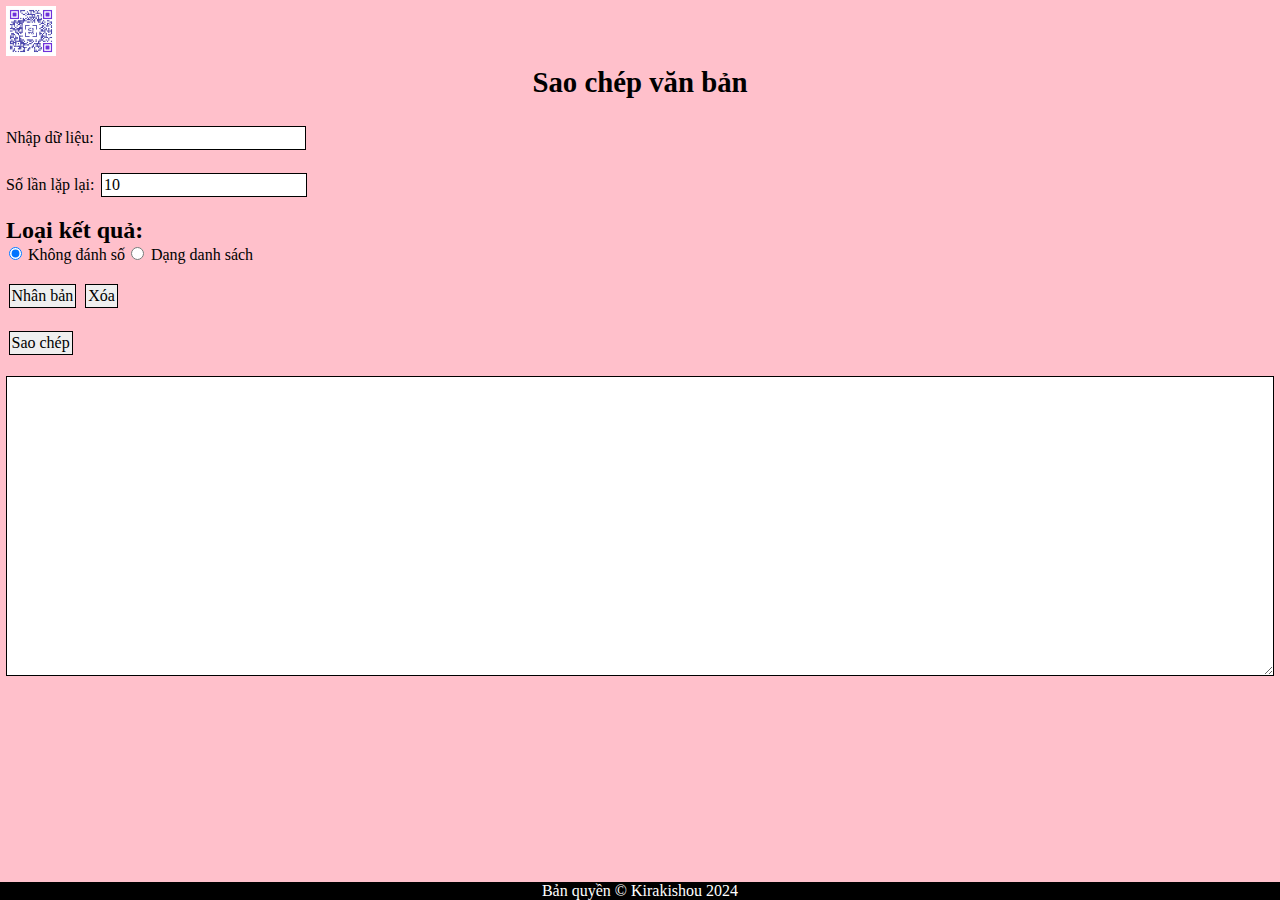
<file: Copy/nhan_ban.html>
<!DOCTYPE html>
<html lang="vi">
<head>
    <meta charset="UTF-8">
    <meta name="viewport" content="width=device-width, initial-scale=1.0">    
    <title>Nhân bản ký tự</title>
    <link rel="stylesheet" href="../Home/reset.css">
</head>

<style>

          html {
           margin: 0 auto;
           background-color: pink;
           background-size: cover;
           overflow: hidden;
      }
        #ket-qua {
            display: none;
        }
        #hop-sao-chep:hover #ket-qua {
            display: block;
        }
 #hop-sao-chep {width: 100%;
         bottom: 0px;
         height: 300px;
         
       
  }

button, input {border: 1px solid black; margin: 2.5px; padding: 2px;}
#noi-dung-sao-chep {width: 100%;
         height: 100%;
         border: 1px solid black;
  }

  footer {bottom: 0px;
          text-align: center;
          position: fixed;
          width: 100%;
          left: 0px;
          background: black;
          color: white;
  }
 body { margin: 5px;
   padding: 1px;
 
 }
    </style>
<header>
   <a href="https://l.ead.me/Kirakishou"><img src="../qrp.jpg" style="width: 3.125em; height: 3.125em;" alt="Trang chủ"></a>
<br>
  <div style="right: 0px; padding: 1px; margin: 5px">
 
     
    <h1 style="text-align: center">Sao chép văn bản</h1>
  </div>
</header>
 <body>
    <br/>
    <label>Nhập dữ liệu:</label>
  <input type="text" id="data-input">
  <br/><br/>
    <label for="so-lan">Số lần lặp lại:</label>
    <input type="number" id="so-lan" value="10">
    <br>
    <br>
    <h2>Loại kết quả:</h2>
    <input type="radio" id="khong-danh-sach" name="loai-ket-qua" value="khong-danh-sach" checked>
    <label for="khong-danh-sach">Không đánh số</label>
     <input type="radio" id="danh-sach" name="loai-ket-qua" value="danh-sach">
    <label for="danh-sach">Dạng danh sách</label>

    <br>
    <br>
    <button id="copy-button" onclick="lapLaiDuLieu()">Nhân bản</button>
    <button id="reset" type="reset">Xóa</button>

    <br>
    <br>
    <h2 id="ket-qua">Kết quả:</h2>
    <div id="hop-sao-chep">
        <button type="button" onclick="saoChep()">Sao chép</button> <br/><br/>
        <textarea id="noi-dung-sao-chep" style="padding: 2px;" readonly></textarea>
    </div>
  
    <script>
            function lapLaiDuLieu() {
            let data = document.getElementById("data-input").value;
            let soLan = parseInt(document.getElementById("so-lan").value);
            let loaiKetQua = document.querySelector('input[name="loai-ket-qua"]:checked').value;
            let ketQua = "";
            if (loaiKetQua === "danh-sach") {
                for (let i = 1; i <= soLan; i++) {
                    ketQua += i + ". " + data + "\n";
                }
            } else {
                for (let i = 0; i < soLan; i++) {
                    ketQua += data + "\n";
                }
            }
            document.getElementById("ket-qua").innerHTML = ketQua;
            document.getElementById("noi-dung-sao-chep").value = ketQua;
        }
        function saoChep() {
            let noiDungSaoChep = document.getElementById("noi-dung-sao-chep");
            noiDungSaoChep.select();
            document.execCommand("copy");
            alert("Đã sao chép nội dung!");
        }
  
  function reset() {
  // Lấy element input
  let dataInput = document.getElementById("data-input");

  // Xóa giá trị của element input
  dataInput.value = "";

  // Cập nhật lại kết quả
  lapLaiDuLieu();
}

document.getElementById("reset").addEventListener("click", reset);

    </script>
</body>
  <br/>
  <footer> Bản quyền &copy; Kirakishou 2024</footer>
 
</html>
</file>
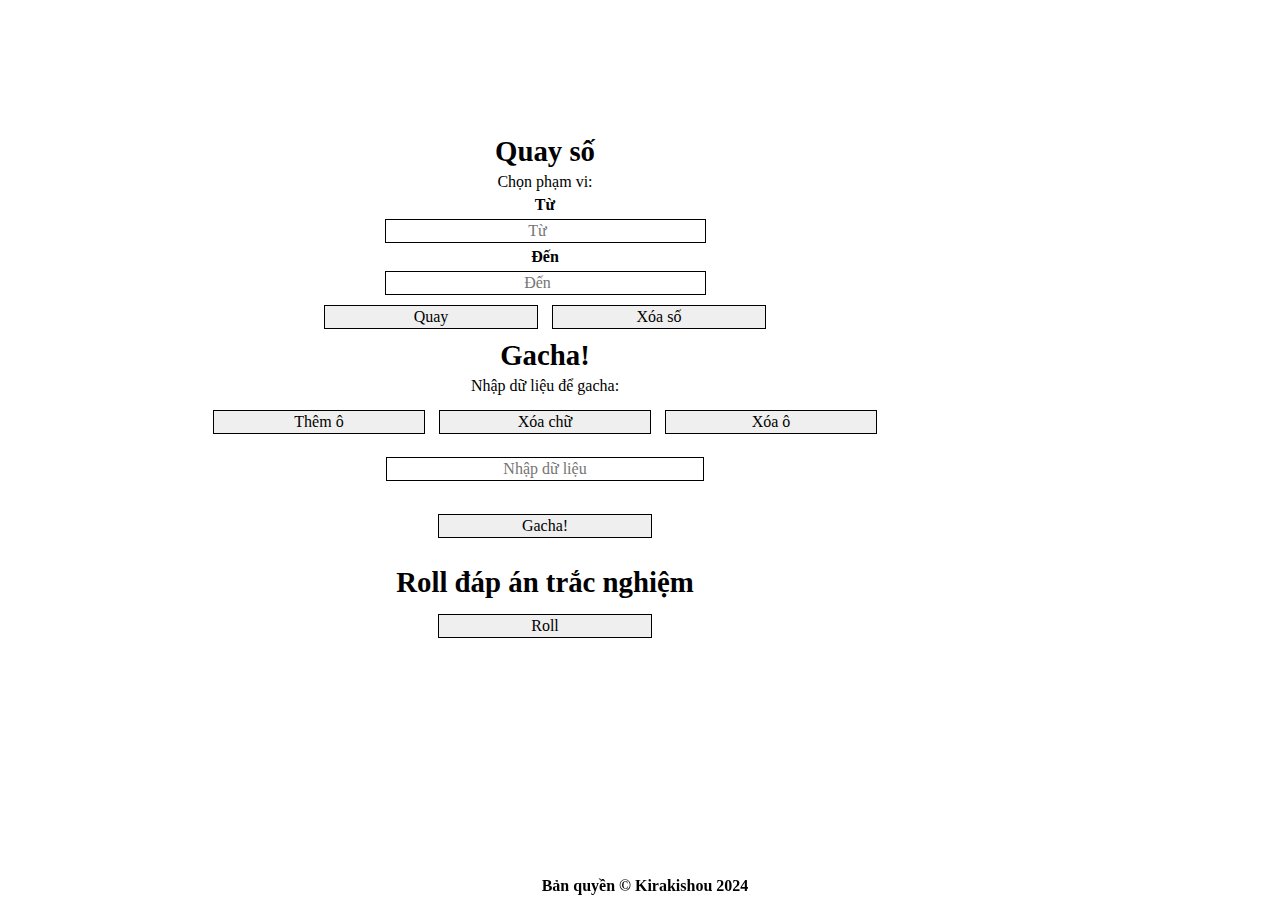
<file: Gachan/gachan.html>
<!DOCTYPE html>
<html lang="vi">
<head>
    <meta charset="UTF-8">
    <meta name="viewport" content="width=device-width, initial-scale=1.0">
    <meta name="author" content="Kirakishou">
    <meta name="copyright" content="© 2024 Kirakishou">
  <link rel="stylesheet" href="../Home/reset.css">
    <title>Gacha</title>
</head>
<style>
*{margin: 5px;}
html {
  background-color: bluesky;
  max-width: 1080px;
}
body {text-align: center;
  width: 100%;
  left: 0px;
  right: 0px;
  margin: 0 auto;
}
footer {bottom: 0px;
  position: fixed;
  width: 100%;
  left: 0px;
  right: 0px;
  text-align: center;
  font-weight: bold;
}
input {width: 30%;
  text-align: center;
  border: 1px solid black;
  margin: 0 auto;
  padding: 2px;
}
button {border: 1px solid black;
      padding: 2px;
      width: 20%;
     margin-top: 10px;
}
</style>

<body>
  <!--div>
    <a style="float: left;" href="../Home/home.html">Trang chủ</a>
</div-->
  <div id="qs">
  <br/>
    <h1 style="margin-top: 10%;">Quay số</h1>
    <p>Chọn phạm vi:</p>
  <p><b>Từ</b></p>
    <input type="number" id="min" placeholder="Từ">
  
  <p><b>Đến</b></p>
    <input type="number" id="max" placeholder="Đến">
  <br/>
    <button id="quay">Quay</button>
    <button id="resetq" type="reset">Xóa số</button>
</div>
  
  <div id="gct">
        <h1>Gacha!</h1>
    <p>Nhập dữ liệu để gacha:</p>
    <div id="inputs">
      <button type="button" id="add-input">Thêm ô</button>
      <button id="reset" type="reset">Xóa chữ</button>
     <button id="delete">Xóa ô</button>
      <br/>
      <br/>
        <input type="text" name="data" placeholder="Nhập dữ liệu">
            </div>
    <br/>
    <button type="button" id="gacha">Gacha!</button>
    <br>
    <br>
  </div>
  <div id="trac-nghiem">
    <h1>Roll đáp án trắc nghiệm</h1>
        <button id="abcd">Roll</button>
  </div>

  <footer>Bản quyền &copy Kirakishou 2024</footer>
    <script src="gachan.js"></script>
</body>
</html>
</file>
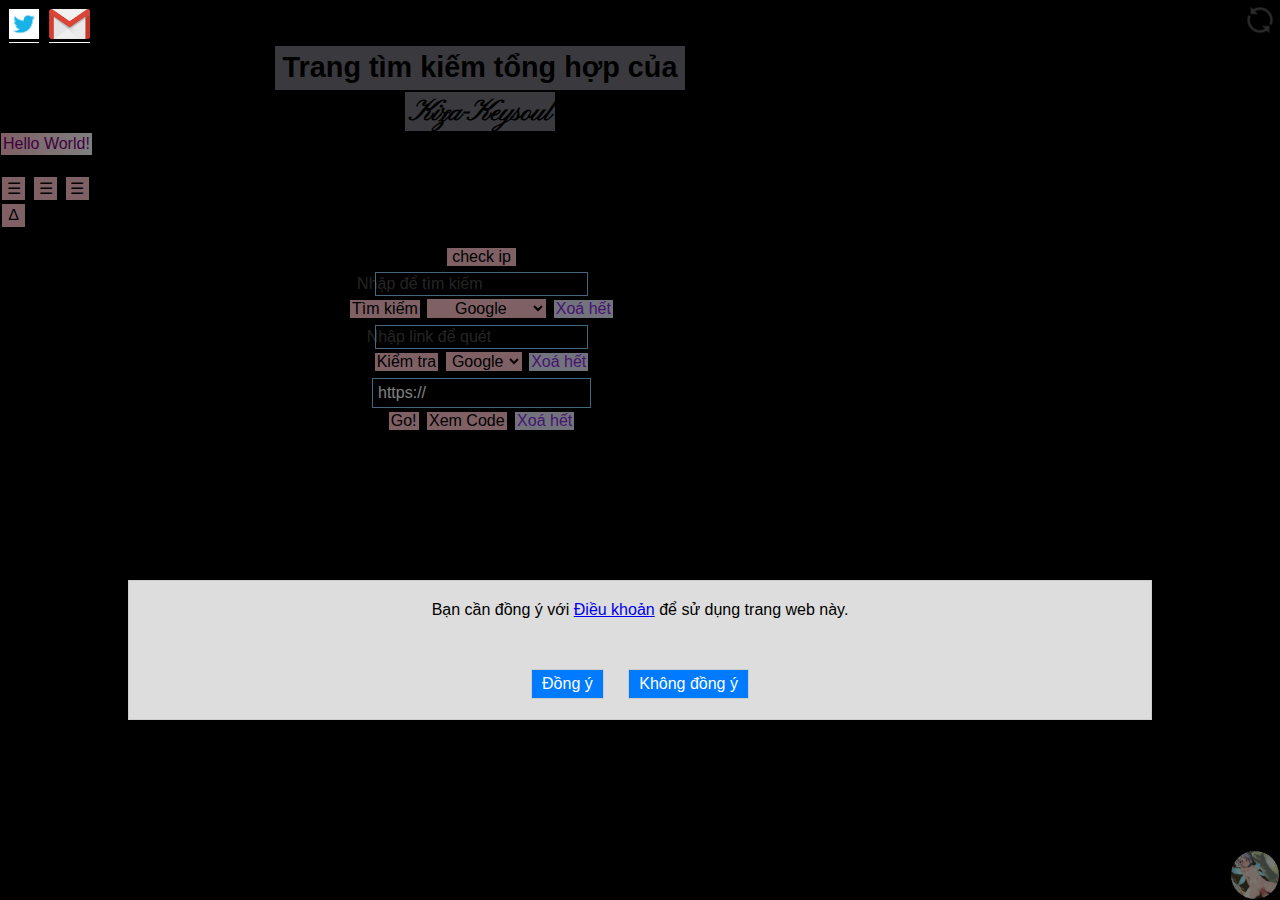
<file: Home/home.html>
<!DOCTYPE html>
<html lang="vi">
<head>
  <meta charset="UTF-8">
  <meta name="viewport" content="width=device-width, initial-scale=1.0">
  <meta name="author" content="Kirakishou">
  <meta name="copyright" content="© 2024 Kirakishou">
  <link rel="stylesheet" href="reset.css">
  <link rel="stylesheet" href="Home.css"> 
  <link rel="stylesheet" href="mediaH.css"> 
  <link rel="preconnect" href="https://fonts.googleapis.com">
  <link rel="preconnect" href="https://fonts.gstatic.com" crossorigin>
  <link href="https://fonts.googleapis.com/css2?family=Pinyon+Script&display=swap" rel="stylesheet">
  <title>Book of the Gate</title>


  </head>
<header>
    
      <div id="backdrop">
  
        
        
  <nav class="top">
    <ul class="thead">
      <li> <a href="https://twitter.com/@KL_Kirakishou"><img src="../logo/twitter.webp" alt="Twitter"></a></li>
      <li> <a href="mailto:pandora12088@gmail.com" target="_blank"><img src="../logo/gmail.webp" alt="Gmail"></a></li>    
    </ul>
   </nav>
  
        <div id="thongbao">
        <p class="tmw">Bạn cần đồng ý với <a href="../dkvdv/dkvadv.html" target="_blank">Điều khoản</a> để sử dụng trang web này.</p>
        <button id="dongy">Đồng ý</button>
        <button id="khongdongy">Không đồng ý</button>
    </div>
        </div>
</header>


<body>
  
 
 
   <nav class="top">
    <ul class="thead">
      <li> <a href="https://twitter.com/@KL_Kirakishou"><img src="../logo/twitter.webp" alt="Twitter"></a></li>
      <li> <a href="mailto:pandora12088@gmail.com" target="_blank"><img src="../logo/gmail.webp" alt="Gmail"></a></li>    
            
    </ul>
     </nav>
    <div id="home"><a href="#" onclick="location.reload()"><img class="resett" src="../logo/reset.webp" alt="Reset"></a>
    </div> 

   
   
     
    
   
  
   <h1 class="hatm"><span class="sh1">Trang tìm kiếm tổng hợp của</span></h1> 
     
   <h1 class="h11"><span class="sh11">Kiza-Keysoul</span></h1>
  
  <div class="Hello"> Hello World! </div>
  <br/>
  
  
  
  
  <div id="thccth">
  <div id="toolg"><button id="toggle-tools">☰</button> <button id="toggle-tools2">☰</button>
  <button id="toggle-tools3">☰</button> </div>
  <button id="toggle-delta">∆</button> <br>
  <div id="iptq"> 
    <div class="mui-ten-xuong">check ip</div>

  <div class="search"> 
            <form id="form-search" action="#">
          
  <input id="input-search" type="text" name="query" required>
          <label id="lb">Nhập để tìm kiếm</label>
  <br/>
  <button id="submit-search" type="submit">Tìm kiếm</button>
  <select id="search-engine-search">
  
          <option value="duckduckgo">DuckDuckGo</option>
          <option value="google" selected>Google</option>
          <option value="zerochan">Zerochan</option>
          <option value="danbooru">Danbooru</option>
          <option value="rule34">Rule34</option>
          <option value="yandere">Yadere</option> 
          <option value="pixiv">Pixiv</option>
          <option value="pixiv r18">Pixiv 18+</option>
          <option value="wikipedia">Wikipedia</option>
          <option value="bing">Bing</option> 
       </select>
             <button id = "reset" type = "reset"> Xoá hết  </button>
          </div>
          
    </form>
       
      <div class="search2">
             <form id="form-quet" action="#">
  <input id="input-quet" type="text" name="query" required>
        <label id="lb2">Nhập link để quét</label>
  <br/>
  <button id="submit-quet" type="submit">Kiểm tra</button>
  <select id="search-engine-quet">
    <option value="googlev">Google</option>
    <!--option value="zerochan">Zerochan</option-->
  </select>
        <button id = "reset" type = "reset"> Xoá hết  </button>
      </div>
    
        <div id="url">
      </form>
    <form id="surl" action="#">

        <input style="text-align: left; padding: 0.3125em;" id="urls" type="url" name="link" placeholder="Nhập link" value="https://"> <br>
      
        <button id="submit-linkType" type="submit">Go!</button>
      <!--select name="linkType">
            <option value="default">Mặc định</option>
            <option value="view-source">View Source</option>
        </select-->
      <button id="submits-linkType" onclick="showCode()">Xem Code</button>
      <button id="reset" type="reset"> Xoá hết  </button>
</div>
    </form>
</div>
  
    
    <div id="ipc" class="hidden">
      <p id="ip"></p>
    <p id="isp"></p>
    <p id="country"></p>
      <p id="city"></p>
     <p id="latitude"></p>
     <p id="longitude"></p>
     <p id="timezone"></p>
    </div>
    
    
    
    
    

    

    
      <nav> <!--Thanh Tools-->
<div id="tools" style="display: none;">
      <h2 class="h2-p">Ngăn phụ</h2>

      <h4 class="bgb-tw">Viết code</h4> 
      <ul class="nnp">
        <li><a href="https://github.com/" >GitHub</a></li>
        <li><a href="https://replit.com/~">Replit</a></li>
      </ul>
        <h4 class="bgb-tw">Nhập code game</h4>
      <ul class="nnp">
        <li><a href="https://cdkey.lilith.com/afk-global">AFK Arena</a></li>
        <li><a href="https://lienquan.garena.vn/giftcode/">Liên Quân Mobile</a></li>
      </ul>

           <h4 class="bgb-tw">Công cụ</h4>
      <ul class="nnp">
        <li><a href="https://www.virustotal.com/gui/home/upload">Virus Total (Trình quét Virus Online)</a></li>
        <li><a href="https://online-convert.com/" target="_blanl">Chuyển đổi định dạng</a></li>
        <li><a href="https://toramtools.github.io/xp.html">Tính EXP Toram Online</a></li>
      </ul>
         
  <h4 class="bgb-tw">Cửa hàng ứng dụng</h4>
  <ul class="nnp">
    <li><a href="https://apkpure.com/tr/">APK Pure</a></li>
  </ul>

      <h4 class="bgb-tw">Giải trí</h4>
      <ul class="nnp">
        <li><a href="https://hanime.tv">Hanime (Hentai)</a></li>

       <li><a href="https://h5.thuongco.vn/?g=FFMjM&media_source=officialsite#/game-sdk">Thượng cổ Truyền kỳ (Game)</a></li>
      <li><a href="https://lichess.org/"target="_blank">Lichess (Cờ Vua)</a></li> 
        <li><a href="https://hanime.tv">Hanime (Hentai)</a></li>
   </ul>
  <h4 class="bgb-tw">Mạng xã hội</h4>
      <ul class="nnp">
        <!--li><a href="https://gemini.google.com/app">Bard/Gemini (Chat bot)</a></li>
           <li><a href="https://poe.com/Assistant">Sage/Assistant (Chat bot)</a></li-->
             <li><a href="https://facebook.com">Facebook</a></li>
      </ul>
<h4 class="bgb-tw">AI</h4>
      <ul class="nnp">
        <li><a href="https://gemini.google.com/app">Bard/Gemini (Chat bot)</a></li>
           <li><a href="https://poe.com/Assistant">Sage/Assistant (Chat bot)</a></li>
             <li><a href="https://pixai.art/">PixAI (Art bot)</a></li>


  </ul>
  </div>
     
        <div id="tools2" style="display: none;">
  <h2 class="h2-p">Ứng dụng</h2>


          <div id="app"> 
          <a href="https://mbasic.facebook.com/"><img src="../logo/fbl.webp" alt="fb lite"></a>
  </div>
</div>

<div id="tools3" style="display: none;">
  <h2 class="h2-p">Ngăn phụ</h2>

  <h4 id="h4-bg3" class="bgb-tw">List Books</h4>
    <ul class="nnp">
    <li><a href="../taocv/taocv.html">Tạo CV</a></li>
    <li><a href="../Copy/nhan_ban.html">Nhân bản văn bản</a></li>
    <li><a href="../ptb2/gptb2.html">Máy tính cầm tay</a></li>
    <li><a href="../Gachan/gachan.html">Gacha số</a></li>
    </ul>
</div>

  
  <div class="mui-ten-len"> </div>
      <div class="ul-bq hidden">
        <h6 style="text-align: center; font-weight: bold; font-size: 1.2rem;">Thông tin trang web</h6>
 <p style="text-align: center; color: red;"> [Đang trong quá trình phát triển] </p>
        <p><b>Mục đích:</b></p>

        <p>Trang web này được tạo ra với mục đích phi thương mại, nhằm giúp người dùng dễ dàng làm quen với trang web. Mọi nội dung trên trang web này được chia sẻ miễn phí. </p>

        <b>Bản quyền:</b>

        <p>Mọi file, media, code trên trang web này có bản quyền thuộc về người tạo ra chúng. Việc sử dụng nội dung trên trang web này cần được sự đồng ý của người tạo ra chúng.</p>
        <p><b>Lưu ý:</b></p>
        <p>Một số công cụ sẽ tìm kiếm sẽ nhận "_" thay vì " ". Ví dụ: Nó sẽ nhận "Chào_buổi_sáng" thay vì "Chào buổi sáng".</p>
        <p style="font-weight: bold; font-site: 1.2em; text-align: center;">«--Hết--»</p>
               <p id="bqk" style="text-align: center;"><a href="../dkvdv/dkvadv.html" target="_blank">Điều khoản - Thỏa thuận - Bản quyền</a></p>
    <div class="mui-ten-cheo"> </div>
         <nav class="video hidden"> 
        <video class = "vo" src="https://video.twimg.com/ext_tw_video/1766685496972132352/pu/vid/avc1/1280x720/uqksBk6HjqvSGczD.mp4" controls controlsList="nodownload"></video>
        <video class = "vo" src="https://video.twimg.com/ext_tw_video/1766681088485990400/pu/vid/avc1/720x720/s0tgL7sgtXPc8iMu.mp4" controls controlsList="nodownload"></video>
               
           <!--   <video class = "vo" src="..." controls controlsList="nodownload" volume="0"></video>
   <video class = "vo" src="..." controls controlsList="nodownload" volume="0"></video>
   <video class = "vo" src="..." controls controlsList="nodownload" volume="0"></video>
-->
    <button id="prev-video">‹</button>
  <button id="next-video">›</button>
  </nav>

      </div>   
                 </nav>
    
   
    
    <button id="back-to-top">
  Up
</button>

    
     <!--div id="footer"-->
     <!--footer--> 
  
  <!--/div-->
  </div>
     <script src="Home.js"></script>
</body>
</html>
</file>
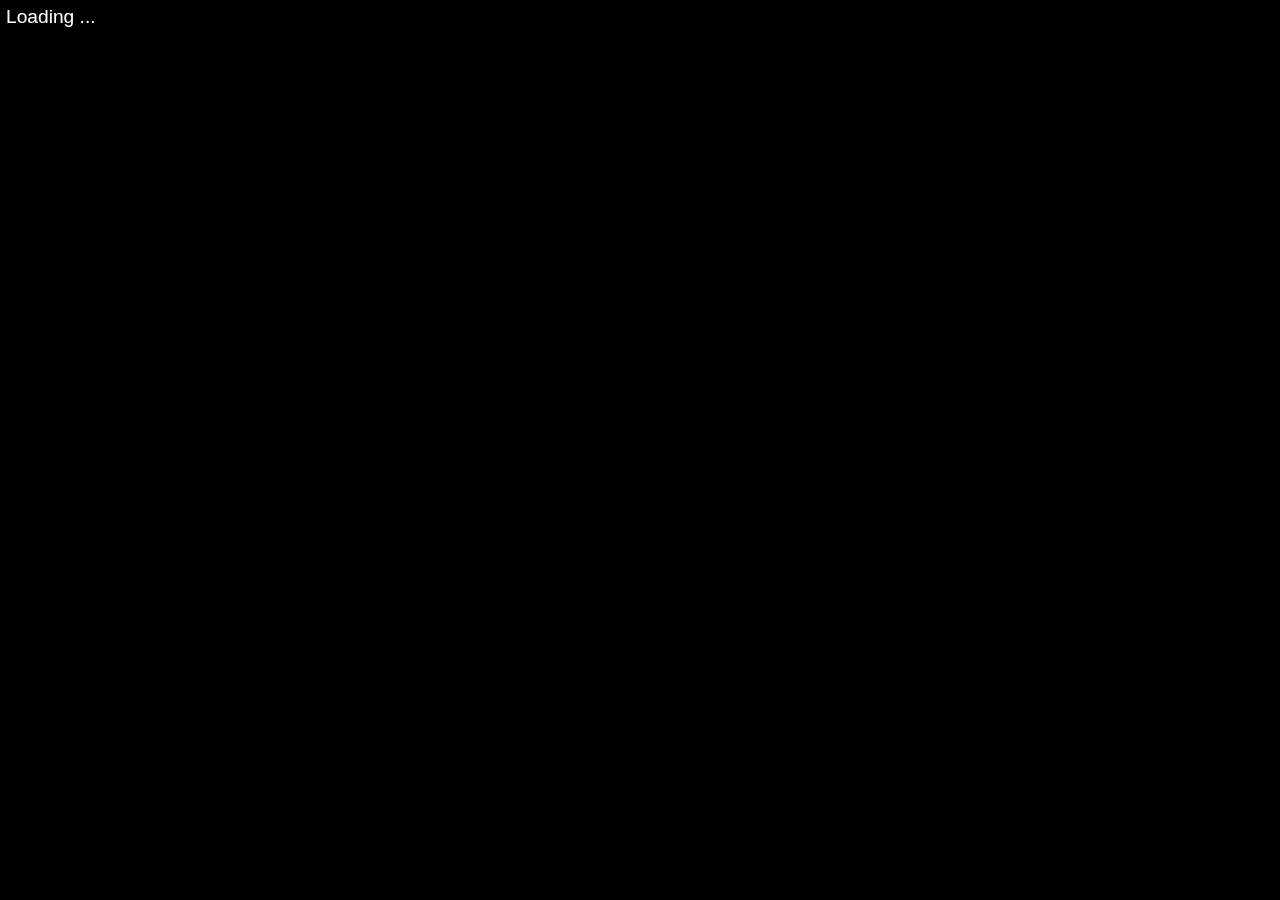
<file: Home/Kirakishou.html>
<!DOCTYPE html>
<html style="user-select: none;" lang="vi">
<head>
  <meta charset="UTF-8">
  <meta name="viewport" content="width=device-width, initial-scale=1.0">
  <meta name="description" content="Một trang công cụ, web tìm kiếm và bổ sung kiến thức miễn phí">
  <meta name="author" content="Kirakishou">
  <meta name="copyright" content="© 2024 Kirakishou">
  <link rel="stylesheet" href="reset.css">
  <link rel="stylesheet" href="../xtracss/xtra.css">
  <link rel="stylesheet" href=
"https://cdnjs.cloudflare.com/ajax/libs/font-awesome/6.2.0/css/all.css">
   <link rel="stylesheet" href="https://site-assets.fontawesome.com/releases/v6.4.2/css/all.css">
  <link rel="stylesheet" href="Trang-tri.css">
  <link rel="stylesheet" href="Trang-tri-Animation.css">  
  <link rel="icon" href="../lgc.ico" type="image/x-icon">
  <link rel="stylesheet" href="mediaH.css"> 
  <link rel="preconnect" href="https://fonts.googleapis.com">
  <link rel="preconnect" href="https://fonts.gstatic.com" crossorigin>
  <link href="https://fonts.googleapis.com/css2?family=Pinyon+Script&display=swap" rel="stylesheet">

  <!--Facebook-->
  <meta property="og:description" content="Một trang công cụ, web tìm kiếm và bổ sung kiến thức miễn phí"/>
  <meta property="og:title" content="Book of the Gate">
  <meta property="og:image" content="https://kirakishou0sukhoidau.github.io/Nhung_cuon_sach_cua_Kirakishou/lgf.png"/>
  <meta property="og:url" content="https://kirakishou0sukhoidau.github.io/Nhung_cuon_sach_cua_Kirakishou/Home/Kirakishou.html"/>
  <meta property="og:locale" content="vi_VN"/>

  
<!-- Twitter Tags-->
<meta name="twitter:title" content="Trang tìm kiếm tổng hợp của Kiza-Keysoul"/>
<meta name="twitter:description" content="Một trang công cụ, web tìm kiếm và bổ sung kiến thức"/>
<meta name="twitter:image" content="../lgf.png"/>
  
  <title>Book of the Gate</title>


  </head>
<header>
    

</header>


<body>
  
  
 
  <div id="wrapper" class="hidden">
          <div id="backdrop">
  
        
        
  <nav class="top">
    <ul class="thead">
      <li> <a href="https://twitter.com/@KL_Kirakishou"><img src="../logo/twitter.webp" alt="Twitter"></a></li>
      <li> <a href="mailto:pandora12088@gmail.com" target="_blank"><img src="../logo/gmail.webp" alt="Gmail"></a></li>    
    </ul>
   </nav>
  
        <div id="thongbao">
        <p class="tmw">Bạn cần đồng ý với <a href="../dkvdv/dkvadv.html" target="_blank">Điều khoản</a> để sử dụng trang web này.</p>


           <form id="reCaptcha-g" style="z-index: 3; position: static;" action="#" method="POST">

      <div class="g-recaptcha" data-sitekey="6LdahBQqAAAAAAAEllhsGD_yMAIjAGXGdNQzZeXm"></div>

      <br/>

    </form>
         
         <div id="capcha-loi"></div>


        <button id="dongy">Đồng ý</button>
        <button id="khongdongy">Không đồng ý</button>
    </div>
        </div>
    
   <nav class="top">
    <ul class="thead">
      <li> <a href="https://twitter.com/@KL_Kirakishou"><img src="../logo/twitter.webp" alt="Twitter"></a></li>
      <li> <a href="mailto:pandora12088@gmail.com" target="_blank"><img src="../logo/gmail.webp" alt="Gmail"></a></li>    
            
    </ul>
     </nav>
    <div id="home"><a href="#" onclick="location.reload()"><img class="resett" src="../logo/reset.webp" alt="Reset"></a>
    </div> 

    <div id="fullScreenButton">
   <i id="thu-phong" class="fa-brands fa-fulcrum"></i>    
    </div> 

  
   <h1 class="hatm">Trang tìm kiếm tổng hợp của</h1> 
    
    <h1 class="h11">
<div class="chu-chay">
  <span id="span1">K</span>
  <span id="span2">i</span>
  <span id="span3">r</span>
  <span id="span4">a</span>
  <span id="span5">k</span>
  <span id="span6">i</span>
  <span id="span7">s</span>
  <span id="span8">h</span>
  <span id="span9">o</span>
  <span id="span10">u</span>
</div>

    </h1>

     
   <!--h1 id="chu-chay" class="h11"><span class="sh11">Kirakishou</span></h1-->
  
  <div id="switch-pass" class="Hello"> Hello World! </div> <br>
    <div id="ngay"></div>
    <div id="gio"></div>
  
      
  <div id="thccth">
  <div id="toolg"><button id="toggle-tools">☰</button> <button id="toggle-tools2">☰</button>
  <button id="toggle-tools3">☰</button> </div>
  <button id="toggle-delta">∆</button>
  <div id="iptq"> 
    <div class="mui-ten-xuong">Kiểm tra địa chỉ IP</div>
  </div>
<br/>


<div id="thccth1">
  <div class="search"> 
            <form id="form-search" action="#">
  <input id="input-search" type="text" name="query" required>
          <label id="lb">Nhập để tìm kiếm</label>
             
  <br/>
  <button id="submit-search" type="submit">Tìm kiếm</button>
  <select id="search-engine-search">
  
          <option value="duckduckgo">DuckDuckGo</option>
          <option value="google" selected>Google</option>
          <option value="google-img">Hình ảnh (Google)</option>
          <option value="zerochan">Zerochan</option>
         <option value="font-awesome">Font Awesome</option>
         <option value="apkpure">APK Pure</option>
          <option value="fd">Fandom</option>

          <option value="danbooru">Danbooru</option>
          <option value="rule34">Rule34</option>
          <option value="itemtoram">Item (Toram Online)</option>
          <option value="quaitoram">Quái (Toram Online)</option>
          <option value="lvltoram">Lvling (Toram Online)</option>
          <option value="maptoram">Map (Toram Online)</option>
          <option value="cardyugioh">Thẻ (Yu-Gi-Oh!)</option>
         <option value="ytb">Youtube</option>
         <option value="tdwk">Từ điển (Wiki)</option>
          <option value="qtm">Thông tin (Quản trị mạng)</option>
          <option value="nct">Nhaccuatui</option>
          <option value="zing-mp3">Zing MP3</option>
          <option value="yandere">Yadere</option> 
          <option value="pixiv">Pixiv</option>
          <option value="pixiv-r18">Pixiv 18+</option>
          <option value="wikipedia">Wikipedia</option>
          <option value="bing">Bing</option> 
       </select>
             <button id = "reset" class="reset">Xoá hết</button>
          
    </form>
     </div>
       
      <div class="search2">
             <form id="form-quet" action="#">
  <input id="input-quet" type="text" name="query" required>
        <label id="lb2">Nhập link để quét</label>
  <br/>
  <button id="submit-quet" type="submit">Kiểm tra</button>
  <select id="search-engine-quet">
    <option value="googlev">Google</option>
   <option value="checkscam" selected>Check website</option>
    <!--option value="zerochan">Zerochan</option-->
  </select>
        <button id = "reset" class="reset2">Xoá hết</button>

 </form>
      </div>
    
        <div id="url">
     
    <form id="surl" action="#">

        <input style="text-align: left;" id="input-link" type="text" name="link" placeholder="Nhập link" value="https://"> <br>
    
      
        <button id="button-link">Go!</button>
        
        <select id="search-engine-link">
          <option value="http://">http://</option>
          <option value="https://" selected>https://</option>
          <option value="intent://">intent://</option>
  </select>
      <button id="reset" type="reset"> Xoá hết</button>

    </form>
   </div>
  </div>
</div>
    <br>
    

    <div id="ipc" class="hidden">
      <p id="ip"></p>
    <p id="isp"></p>
    <p id="country"></p>
      <p id="city"></p>
     <p id="latitude"></p>
     <p id="longitude"></p>
     <p id="timezone"></p>
    </div>
  <br/>
    
      <nav> <!--Thanh Tools-->
<div id="tools" style="display: none;">
      <h2 class="h2-p">Ngăn phụ</h2>

 
           <h4 class="bgb-tw">Công cụ</h4>
      <ul class="nnp">
        
                   <h4 class="bgb-tw">Toram Online</h4>
      <ul class="nnp">
               <li><a href="https://coryn.club/" target="_blank">Diễn đàn</a></li>        
        <li><a href="https://toramtools.github.io/xp.html" target="_blank">Tính EXP</a></li>
        <li><a href="https://tanaka0.work/en/BukiProper" target="_blank">Fill (Vũ khí)</a></li>
        <li><a href="https://tanaka0.work/en/BouguProper" target="_blank">Fill (Giáp)</a></li>
      </ul>
        
              <h4 class="bgb-tw">Tài khoản</h4> 
      <ul class="nnp">
        <li><a href="https://www.facebook.com/settings/" target="_blank">Cài đặt (Facebook)</a></li>
<li><a href="https://twitter.com/settings" target="_blank">Cài đặt (Twitter)</a></li>
<li><a href="https://discohook.org" target="_blank">Discohook (Discord)</a></li>

        <!--li><a href="https://replit.com/~">Replit</a></li-->
      </ul>
 


              <h4 class="bgb-tw">Viết code</h4> 
      <ul class="nnp">
        <li><a href="https://github.com/" target="_blank">GitHub</a></li>
        <li><a href="https://replit.com/~" target="_blank">Replit</a></li>
      </ul>
        
              <h4 class="bgb-tw">Bảo mật</h4> 
      <ul class="nnp">
        <li><a href="https://www.virustotal.com/gui/home/upload" target="_blank">Virus Total (Trình quét Virus Online)</a></li>
      </ul>
        
             <h4 class="bgb-tw">Game</h4>
      <ul class="nnp">
        <li><a href="https://cdkey.lilith.com/afk-global" target="_blank">AFK Arena (Nhập gift code)</a></li>
        <li><a href="https://lienquan.garena.vn/giftcode/" target="_blank">Liên Quân Mobile (Nhập gift code)</a></li>
      </ul>

          <h4 class="bgb-tw">Công cụ/Tiện ích</h4>
      <ul class="nnp">


        <li><a href="https://www.qr-code-generator.com/" target="_blank">Tạo mã QR</a></li>
        <li><a href="https://app.qr-code-generator.com/manage/" target="_blank">Tạo và quản lý mã QR</a></li>
        <li><a href="https://10minutemail.net/" target="_blank">Tạo mail ảo</a></li>
      </ul>

             <h4 class="bgb-tw">Chỉnh sửa đa phương tiện</h4> 
      <ul class="nnp">
        <li><a href="https://online-convert.com/" target="_blank">Chuyển đổi định dạng</a></li>
<li><a href="https://vocalremover.org/" target="_blank">Tách nhạc và lời riêng</a></li>
<li><a href="https://snapedit.app/" target="_blank">Photoshop (Snapedit)</a></li>
<li><a href="https://photopea.com/" target="_blank">Photoshop (Photopea)</a></li>
      </ul>
         
      </ul>
  <h4 class="bgb-tw">Cửa hàng</h4>
  <ul class="nnp">
    
      <h4 class="bgb-tw">Ứng dụng</h4>
  <ul class="nnp">

    <li><a href="https://apkpure.com/tr/" target="_blank">APK Pure (Apps)</a></li>
  <li><a href="https://g123.jp/?lang=ja" target="_blank">G123 (Game H5 - 16+)</a></li>
 <li><a href="https://www.nutaku.net/" target="_blank">Nutaku (Game - 18+)</a></li>
<li><a href="https://www.hooligapps.com/" target="_blank">Hooliapps (Game - 18+)</a></li>
<li><a href="https://theeverydaygame.com/" target="_blank">The Everyday Game [Hooliapps] (Game - 18+)</a></li>

  </ul>

  </ul>
    
      <h4 class="bgb-tw">Ứng dụng</h4>
      <ul class="nnp">
          <h4 class="bgb-tw">Game</h4>
      <ul class="nnp">
         <li><a href="https://h5.thuongco.vn/?g=FFMjM#/game-sdk" target="_blank">Thượng cổ Truyền kỳ</a></li>
  <li><a href="https://duelingnexus.com/" target="_blank">Nexus (Yu-Gi-Oh)</a></li>
  <li><a href="https://www.duelingbook.com/" target="_blank"> Book (Yu-Gi-Oh!)</a></li>
      <li><a href="https://lichess.org/" target="_blank">Lichess (Cờ Vua)</a></li> 
      <li><a href="https://id.yugih5.com/" target="_blank">YugiH5 (Yu-Gi-Oh! Fake)</a></li> 
 <li><a href="https://faptitans.com/" target="_blank">Fap Titans - Game 18+</a></li>
<li><a href="https://dirtyleague.com/" target="_blank">Dirty League (Kim cương) - Game 18+</a></li>
 <li><a href="https://bootyheroes.com/" target="_blank">Booty Heroes - Game 18+</a></li>
 <li><a href="https://smutstone.com/" target="_blank">Smut Stone - Game 18+</a></li>



 </ul>
        
        
       <h4 class="bgb-tw">Tài khoản</h4>
      <ul class="nnp">
 <li><a href="https://facebook.com/" target="_blank">Facebook</a></li>
<li><a href="https://myaccount.google.com/" target="_blank">Google</a></li>
<li><a href="https://mail.google.com/mail/" target="_blank">Gmail</a></li>
<li><a href="https://drive.google.com/drive/" target="_blank">Drive</a></li>
<li><a href="https://mbasic.facebook.com/" target="_blank">Facebook (Lite)</a></li>
<li><a href="https://twitter.com/" target="_blank">Twitter</a></li>
<li><a href="https://discord.com/login" target="_blank">Discord</a></li>
           </ul>
   
        
           <h4 class="bgb-tw">18+</h4>
      <ul class="nnp">    
        <li><a href="https://hanime.tv/" target="_blank">Hanime (Hentai)</a></li>
   </ul>
      </ul>

<h4 class="bgb-tw">AI</h4>
      <ul class="nnp">
        
        <h4 class="bgb-tw">Chat bot</h4>
      <ul class="nnp">
        <li><a href="https://gemini.google.com/app" target="_blank">Bard/Gemini</a></li>

       <li><a href="https://chat.openai.com/" target="_blank">Chat GPT</a></li>

        <li><a href="https://poe.com/Assistant" target="_blank">Sage/Assistant</a></li>
      </ul>
        
        <h4 class="bgb-tw">Media bot</h4>
      <ul class="nnp">
        <li><a href="https://pixai.art/" target="_blank">PixAI</a></li>
        <li><a href="https://www.seaart.ai/" target="_blank">SeaArt AI</a></li>
        <li><a href="https://klingai.com/" target="_blank">Kling AI</a></li>
      </ul>

  </ul>
  </div>
     
        <div id="tools2" style="display: none;">
  <h2 class="h2-p">Ứng dụng</h2>


          <div id="app"> 
          <a href="https://mbasic.facebook.com/" target="_blank"><img src="../logo/fbl.webp" alt="fb lite"></a>
  </div>
</div>

<div id="tools3" style="display: none;">
  <h2 class="h2-p">Ngăn phụ</h2>

  <h4 id="h4-bg3" class="bgb-tw">List Books</h4>
    <ul class="nnp">
   <li><a href="../trang-chu/home.html" target="_blank">Trang chủ (phụ)</a></li>
    <li><a href="../taocv/taocv.html" target="_blank">Tạo CV</a></li>
    <li><a href="../Copy/nhan_ban.html" target="_blank">Nhân bản văn bản</a></li>
    <li><a href="../ptb2/gptb2.html" target="_blank">Máy tính cầm tay</a></li>
    <li><a href="../Gachan/gachan.html" target="_blank">Gacha số</a></li>
    <li><a href="../ygo/hdygo.html" target="_blank">Sơ lược Yu-Gi-Oh!</a></li>
    <li><a href="../trinh-viet-code/vietcode.html" target="_blank">Trình viết code</a></li>
    </ul>
  


  <h4 id="h4-bg3" class="bgb-tw">Lối tắt</h4>
    <ul class="nnp">
   <li><a href="https://github.com/Kirakishou0Sukhoidau/Nhung_cuon_sach_cua_Kirakishou" target="_blank">Domain</a></li>
    <li><a href="https://image.online-convert.com/convert/png-to-webp" target="_blank">Chuyển định dạng ảnh</a></li>
    </ul>








    <h4 id="h4-bg3" class="bgb-tw">Copy sẵn</h4>
    <ul class="nnp">
   <li><p id="copy-box">Test thử</p>
<button id="copy_box">Copy</button></li>
    </ul>
  
</div>
      </nav>
              <!--iframe id="bottom-phu" width="100%" src="https://baomoi.com/"></iframe-->


    <div class="ngan-ao" id="app-android">
      <h3 class="h-app">Ứng dụng:</h3>
      <ul class="app-android">
   <li class="appmot"><a href="intent://com.android.vending/#Intent;scheme=android-app;end"><img class="appmott" src="../logo/ch-play.webp" alt="CH-Play"></a><span class="name-app">Cửa hàng Play</span></li>
   <li class="appmot"><a href="intent://com.facebook.katana/#Intent;scheme=android-app;end"><img class="appmott" src="../logo/facebook.webp" alt="Facebook"></a><span class="name-app">Facebook</span></li>
   <li class="appmot"><a href="intent://com.facebook.orca/#Intent;scheme=android-app;end"><img class="appmott" src="../logo/mess.webp" alt="Messenger"></a><span class="name-app">Messenger</span></li>
   <li class="appmot"><a href="intent://com.facebook.lite/#Intent;scheme=android-app;end"><img class="appmott" src="../logo/fb-lite.webp" alt="facebook-lite"></a><span class="name-app">facebook lite</span></li>
   <li class="appmot"><a href="intent://com.google.android.youtube/#Intent;scheme=android-app;end"><img class="appmott" src="../logo/ytb.webp" alt="Youtube"></a><span class="name-app">Youtube</span></li>
   <li class="appmot"><a href="intent://com.android.chrome/#Intent;scheme=android-app;end"><img class="appmott" src="../logo/chrome.webp" alt="Chrome"></a><span class="name-app">Chrome</span></li>
   <li class="appmot"><a href="intent://com.google.android.gm/#Intent;scheme=android-app;end"><img class="appmott" src="../logo/gmail.webp" alt="Gmail"></a><span class="name-app">Gmail</span></li>
   <li class="appmot"><a href="intent://com.trovo.streamerapp/#Intent;scheme=android-app;end"><img class="appmott" src="../logo/Hanime.webp" alt="Hanime"></a><span class="name-app">Hanime</span></li>        
   <li class="appmot"><a href="intent://com.hsv.freeadblockerbrowser/#Intent;scheme=android-app;end"><img class="appmott" src="../logo/Adsblock.webp" alt="Free Ad Blocker Browser"></a><span class="name-app">Free Ad Blocker Browser</span></li>     

      </ul>
      <br>
      <h3 class="h-app">Game:</h3>
      <ul class="app-android">
   <li class="apphai"><a href="intent://com.asobimo.toramonline/#Intent;scheme=android-app;end"><img class="apphaii" src="../logo/toram-h.webp" alt="Toram Online"></a><span class="name-app">Toram Online</span></li>
   <li class="apphai"><a href="intent://com.garena.game.kgvn/#Intent;scheme=android-app;end"><img class="apphaii" src="../logo/lq-Keera1.webp" alt="Lien-quan"></a><span class="name-app">Liên Quân</span></li>
   <li class="apphai"><a href="intent://com.lilithgame.hgame.gp/#Intent;scheme=android-app;end"><img class="apphaii" src="../logo/AFK-hLucilla.webp" alt="AFK-Arena"></a><span class="name-app">AFK Arena</span></li>
   <li class="apphai"><a href="intent://com.knead.TouhouTNA02/#Intent;scheme=android-app;end"><img class="apphaii" src="../logo/touhou-hflandre.webp" alt="Touhou Thousand Night Anamnesis"></a><span class="name-app">Thousand Night Anamnesis</span></li>
   <li class="apphai"><a href="intent://jp.pluszero.dungeon/#Intent;scheme=android-app;end"><img class="apphaii" src="../logo/touhou-hreimu.webp" alt="東方ダンジョンバトル"></a><span class="name-app">東方ダンジョンバトル</span></li>


      </ul>
    </div>



        
  <div class="mui-ten-len"> </div>
        
      <div class="ul-bq hidden">
        
        
        
        <!--div id="hien-bg" style="background-color: black;"-->
          
         <div class="p-bq">
        <h6 style="text-align: center; font-weight: bold; font-size: 1.2rem;">Thông tin trang web</h6>
 <p style="text-align: center; color: red;"> [Đang trong quá trình phát triển] </p>
        <p class="pul-bq"><b>Mục đích:</b></p>

        <p class="pul-bq">Trang web này được tạo ra với mục đích phi thương mại, nhằm giúp người dùng dễ dàng làm quen với trang web. Mọi nội dung trên trang web này được chia sẻ miễn phí. </p>

        <p class="pul-bq"><b>Bản quyền:</b></p>

        <p class="pul-bq">Mọi file, media, code trên trang web này có bản quyền thuộc về người tạo ra chúng. Việc sử dụng nội dung trên trang web này cần được sự đồng ý của người tạo ra chúng.</p>
        <p class="pul-bq"><b>Lưu ý:</b></p>
        <p class="pul-bq">Một số công cụ sẽ tìm kiếm sẽ nhận "_" thay vì " ". Ví dụ: Nó sẽ nhận "Chào_buổi_sáng" thay vì "Chào buổi sáng".</p>
                </div>
        

        <nav class="video hidden">
         <iframe class="vo" height="100%" width="100%" src="https://video.twimg.com/ext_tw_video/1793746588835151872/pu/vid/avc1/480x600/A5uk5GX1yeCzXXgA.mp4"></iframe>
        </nav>
          <div id="doi-bg" class="mui-ten-cheo">«--Hết--»</div>
               <p id="bqk" style="text-align: center;"><a href="../dkvdv/dkvadv.html" target="_blank">Điều khoản - Thỏa thuận - Bản quyền</a></p>

              
        </div>
      </div>
        <!--/1div-->
    
    </div>
   
    

    <button id="back-to-top"><i class="fa-solid fa-angles-up"></i></button>

    
     <!--div id="footer"-->
     <!--footer--> 
  
  <!--/div-->
  </div>
    
    
    
    <ul id="loading"> 
      <li id="load-animation"></li>
      <li id="loadi">Loading ... </li>
     
        </ul>
    <br>
    
    
    <div id="tong-load">
     <div style="color: white; margin: 0 auto; width: max-content;">Định dạng trước khi tải xuống:</div>

      <div id="dtx">
         
        <!--div id="rdcc" style="display: flex; list-style: none;"-->
          <div id="rdcc" style="color: white; display: flex; list-style: none">
            storage/Download/
            <div id="rdccc" style="color: red;"></div> 
            <div  style="color: red;">
           <div id="so1">.exe</div>
           <div id="so2">.zip</div>
           <div id="so3">.rar</div>
           <div id="so4">.locked</div>
           <div id="so5">.py</div> 
           <div id="so6">.vbs</div>
           <div id="so7">.msi</div> 
           <div id="so8">.msp</div> 
           <div id="so9">.reg</div>
           <div id="so10">.lnk</div>                
           </div>
            
          </div>
          
        <!--/div-->
      </div>
        
        
      </div>
      <!--li id="ldv" style="color: white;">Đang tải: storage/Download/</li-->
      <!--div id="trdc" style="color: red;"></div-->
    <br>
      <div id="load"></div>

<!--audio style="display: none;" src="https://kirakishou0sukhoidau.github.io/Nhung_cuon_sach_cua_Kirakishou/audio/8h.mp3" type="audio/mpeg" controls autoplay></audio-->

  </div>
    
    
    
  <div style="z-index: 1;" class="an-hien">Kirakishou</div>

<script src="https://www.google.com/recaptcha/api.js" async defer></script>

     <script src="Nang-luong.js"></script>
</body>
</html>
</file>
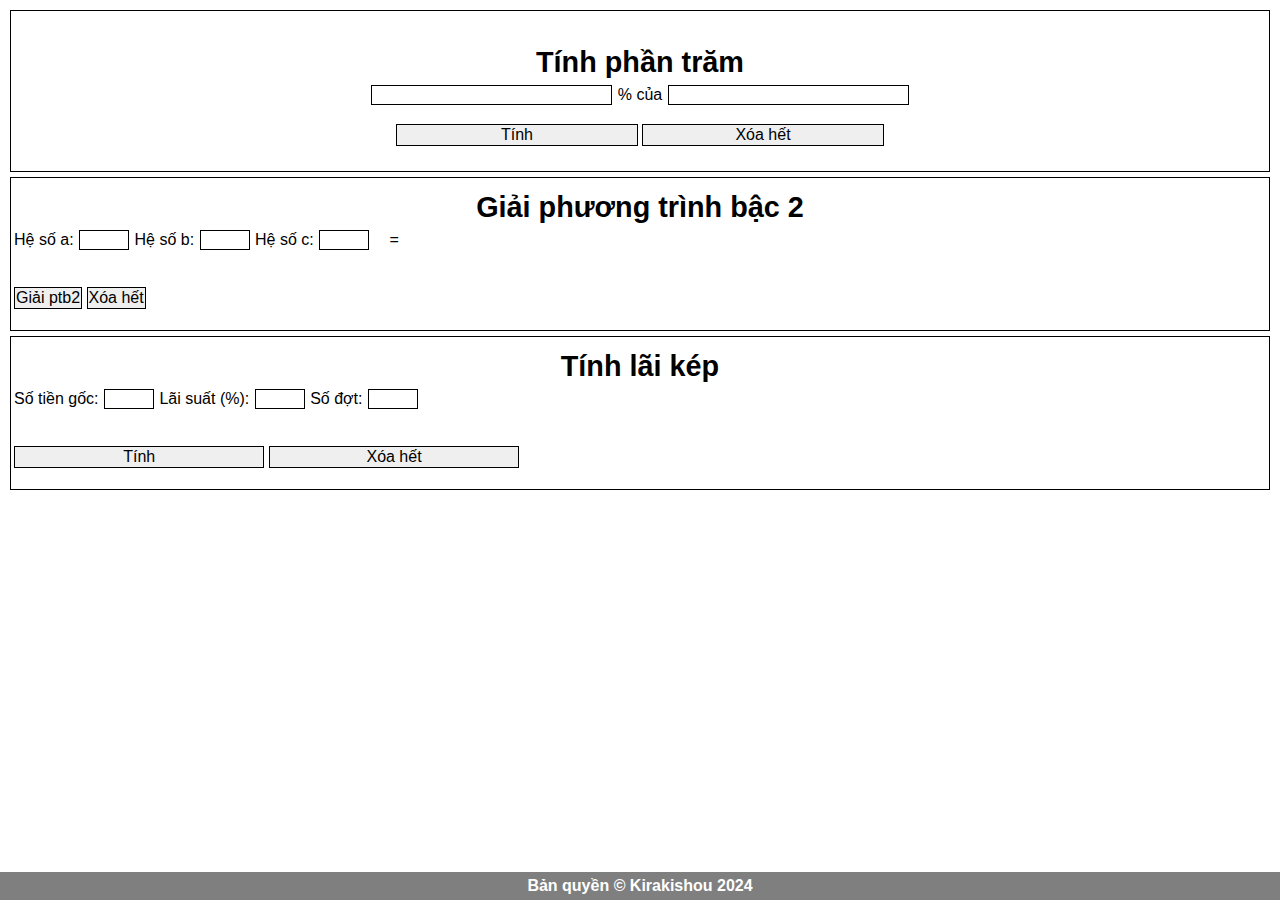
<file: ptb2/gptb2.html>
<!DOCTYPE html>
<html lang="vi">
<head>
    <meta charset="UTF-8">
    <meta name="viewport" content="width=device-width, initial-scale=1.0">
    <link rel="stylesheet" href="../Home/reset.css">
    <title>Máy tính cầm tay</title>
    <link rel="stylesheet" href="gptb2.css">
</head>
<body>
  
  <div id="tpt">
    <div class="pt">
    <h1>Tính phần trăm</h1>
    <input type="number" id="phanTram"> 
    <span>% của</span>
    <input type="number" id="so">
    </div> <br>
    <button type="button "onclick="tinh()">Tính</button>
    <button id="resetpt" type="reset">Xóa hết</button>
  <p id="ketQuapt"></p>
    
  </div>
  
  <div id="gptb2">
    <h1>Giải phương trình bậc 2</h1>
    <form onsubmit="return false;">
      <div class="gp2">
        <label for="a">Hệ số a:</label>
        <input type="number" id="a" name="a">
        
        <label for="b">Hệ số b:</label>
        <input type="number" id="b" name="b">
        
        <label for="c">Hệ số c:</label>
        <input type="number" id="c" name="c">
        <span>=</span>
      </div>
        <br>
        <br>
        <button onclick="giaiPhuongTrinh()">Giải ptb2</button>
        <button id="reset" type="reset">Xóa hết</button>
    </form>
    <br>
    <div id="ketqua"></div>
  </div>
  
  
  <!--div id="gptb3">
    <h1>Tìm ẩn x của phương trình bậc 3</h1>
    <form action="javascript:void()" onsubmit="giaiPTB3()">
        <label for="a-ptb3">Hệ số a:</label>
        <input type="number" id="a-ptb3" name="a" required>
        <br>
        <label for="b-ptb3">Hệ số b:</label>
        <input type="number" id="b-ptb3" name="b" required>
        <br>
        <label for="c-ptb3">Hệ số c:</label>
        <input type="number" id="c-ptb3" name="c" required>
        <br>
        <label for="d-ptb3">Hệ số d:</label>
        <input type="number" id="d-ptb3" name="d" required>
        <br>
        <br>
        <button type="submit">Giải</button>
    </form>
    <br>
    <div id="ketqua-ptb3"></div>
  </div-->

  
  <div id="tlk">
      <h1>Tính lãi kép</h1>
  <form action="javascript:void(0);" onsubmit="tinhLaiKep()">
    <div class="lk">
    <label for="soTienGoc">Số tiền gốc:</label>
    <input type="number" id="soTienGoc" name="soTienGoc" required>
    
    <label for="laiSuat">Lãi suất (%):</label>
    <input type="number" id="laiSuat" name="laiSuat" required>
    
    <label for="soNam">Số đợt:</label>
    <input type="number" id="soNam" name="soNam" required>
    </div>
    <br>
    <br>
    <button type="submit">Tính</button>
    <button id="resetl" type="reset">Xóa hết</button>
  </form>
  <br>
  <p id="Dapso"></p>
  </div>
  
  <footer style="background: rgba(0,0,0,0.5); color: white; font-weight: bold; bottom: 0px; position: absolute; padding: 5px; display: block; width: 100%; left: 0px; right: 0px; text-align: center;">  
    Bản quyền &copy Kirakishou 2024
  </footer>
  <script src="gptb2.js"></script>
</body>
</html>
</file>
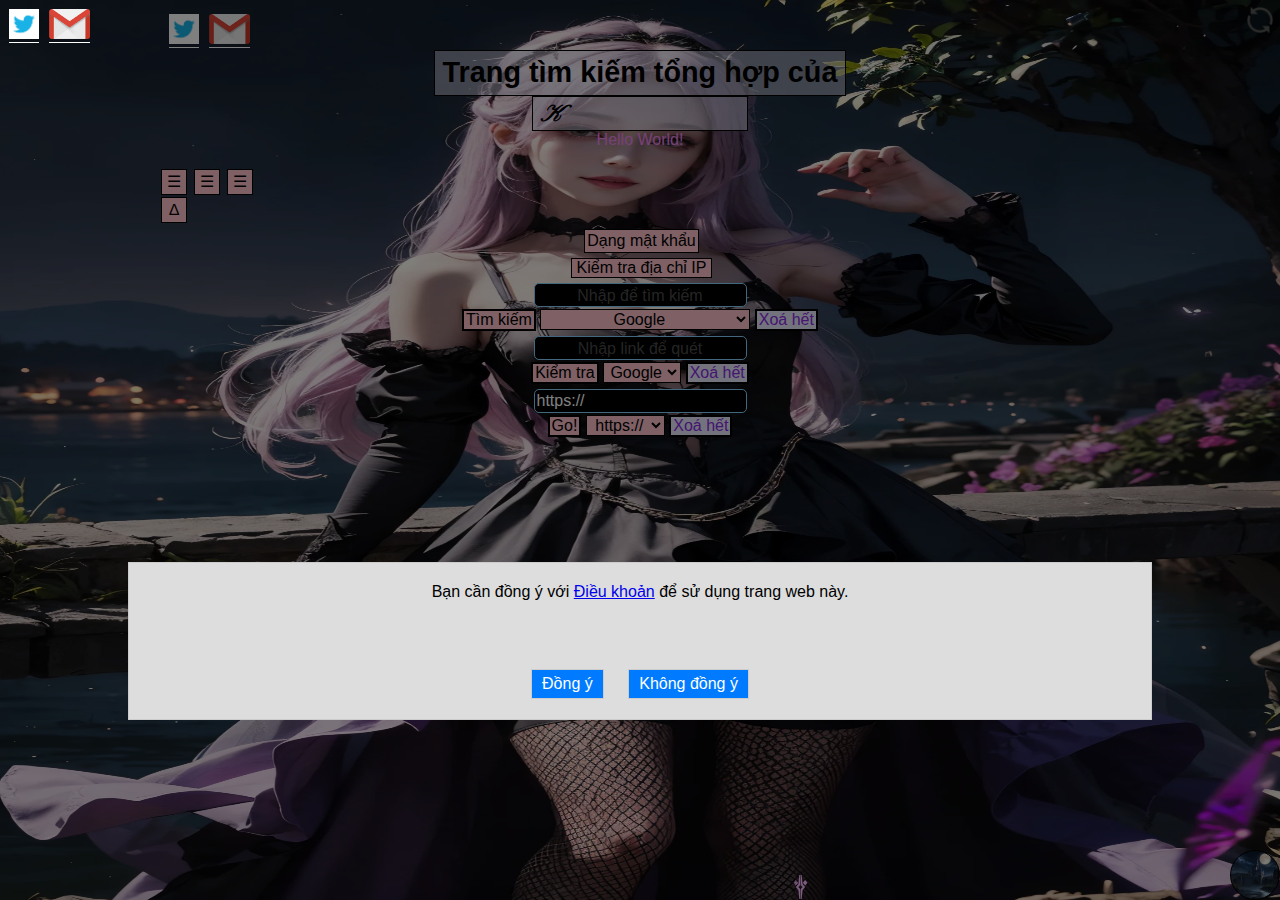
<file: trang-chu/home.html>
<!DOCTYPE html>
<html style="user-select: none;" lang="vi">
<head>
  <meta charset="UTF-8">
<meta name="google-site-verification" content="zePyuzcIZI6Vm9oijT0K4BtM1Hfk0RJ6oYDjEAze55k" />
  <meta name="viewport" content="width=device-width, initial-scale=1.0">
  <meta name="author" content="Kirakishou">
  <meta name="copyright" content="skynights3750@gmail.com">
  <meta name="keywords" content="trang tim kiem tong hop, Kiza-Keysoul, web tim kiem, nhap code game, game">
  <link rel="stylesheet" href="reset.css">
  <link rel="stylesheet" href="../xtracss/xtra.css">
  <link rel="stylesheet" href=
"https://cdnjs.cloudflare.com/ajax/libs/font-awesome/6.2.0/css/all.css">
  <link rel="stylesheet" href="Home.css"> 
  <link rel="stylesheet" href="Animation-Home.css"> 
  <link rel="icon" href="../lgc.ico" type="image/x-icon">
  <link rel="stylesheet" href="mediaH.css"> 
  <link rel="preconnect" href="https://fonts.googleapis.com">
  <link rel="preconnect" href="https://fonts.gstatic.com" crossorigin>
  <link href="https://fonts.googleapis.com/css2?family=Pinyon+Script&display=swap" rel="stylesheet">

<meta property="og:description" content="Một trang công cụ, web tìm kiếm và bổ sung kiến thức"/>
<meta property="og:title" content="Trang tìm kiếm tổng hợp của Kiza-Keysoul"/>
<meta property="og:url" content="https://kirakishou0sukhoidau.github.io/Nhung_cuon_sach_cua_Kirakishou/trang-chu/home.html"/>
<meta property="og:image" content="https://kirakishou0sukhoidau.github.io/Nhung_cuon_sach_cua_Kirakishou/lgf.png"/>  <meta property="og:locale" content="vi_VN"/>

<!-- Google Search Engine Tags -->
<meta itemprop="name" content="Trang tìm kiếm tổng hợp của Kiza-Keysoul"/>
<meta itemprop="description" content="Một trang công cụ, web tìm kiếm và bổ sung kiến thức"/>
<meta itemprop="image" content="https://kirakishou0sukhoidau.github.io/Nhung_cuon_sach_cua_Kirakishou/lgf.png"/>


<!-- Twitter Tags-->
<meta name="twitter:title" content="Trang tìm kiếm tổng hợp của Kiza-Keysoul" />
<meta name="twitter:description" content="Một trang công cụ, web tìm kiếm và bổ sung kiến thức"
<meta name="twitter:image" content="../lgf.png"/>
  
  <title>Trang tìm kiếm tổng hợp của Kiza-Keysoul</title>


  </head>
<header>
    

</header>


<body>
  
  
 
  <div id="wrapper">
          <div id="backdrop">
  
        
        
  <nav class="top">
    <ul class="thead">
      <li> <a href="https://twitter.com/@KL_Kirakishou"><img src="../logo/twitter.webp" alt="Twitter"></a></li>
      <li> <a href="mailto:pandora12088@gmail.com" target="_blank"><img src="../logo/gmail.webp" alt="Gmail"></a></li>    
    </ul>
   </nav>
  
        <div id="thongbao">
        <p class="tmw">Bạn cần đồng ý với <a href="../dkvdv/dkvadv.html" target="_blank">Điều khoản</a> để sử dụng trang web này.</p>



           <form id="reCaptcha-g" style="z-index: 3; position: static;" action="#" method="POST">

      <div class="g-recaptcha" data-sitekey="your_site_key"></div>

      <br/>

    </form>
         
         <div id="capcha-loi"></div>


        <button id="dongy">Đồng ý</button>
        <button id="khongdongy">Không đồng ý</button>
    </div>
        </div>
    
   <nav class="top">
    <ul class="thead">
      <li> <a href="https://twitter.com/@KL_Kirakishou"><img src="../logo/twitter.webp" alt="Twitter"></a></li>
      <li> <a href="mailto:pandora12088@gmail.com" target="_blank"><img src="../logo/gmail.webp" alt="Gmail"></a></li>    
            
    </ul>
     </nav>
    <div id="home"><a href="#" onclick="location.reload()"><img class="resett" src="../logo/reset.webp" alt="Reset"></a>
    </div> 

    <div id="fullScreenButton">
   <i id="thu-phong" class="fa-brands fa-fulcrum"></i>    
    </div> 

  
   <h1 class="hatm">Trang tìm kiếm tổng hợp của</h1> 
    
    <h1 class="h11">
<div class="chu-chay">
  <span id="span1">K</span>
  <span id="span2">i</span>
  <span id="span3">z</span>
  <span id="span4">a</span>
  <span id="span5">-</span>
  <span id="span6">k</span>
  <span id="span7">e</span>
  <span id="span8">y</span>
  <span id="span9">s</span>
  <span id="span10">o</span>
  <span id="span11">u</span>
  <span id="span12">l</span>
</div>

    </h1>

     
   <!--h1 id="chu-chay" class="h11"><span class="sh11">Kirakishou</span></h1-->
  
  <div class="Hello"> Hello World! </div>
  <br/>
    <div id="ngay"></div>
    <div id="gio"></div>
  
      
  <div id="thccth">
  <div id="toolg"><button id="toggle-tools">☰</button> <button id="toggle-tools2">☰</button>
  <button id="toggle-tools3">☰</button> </div>
  <button id="toggle-delta">∆</button>
  <div id="iptq"> 
    <div id="switch-pass">Dạng mật khẩu</div>
    <div class="mui-ten-xuong">Kiểm tra địa chỉ IP</div>
    </div>
  <div class="search"> 
            <form id="form-search" action="#">
          
  <input id="input-search" type="text" name="query" required>
          <label id="lb">Nhập để tìm kiếm</label>
  <br/>
  <button id="submit-search" type="submit">Tìm kiếm</button>
  <select id="search-engine-search">
  
          <option value="duckduckgo">DuckDuckGo</option>
          <option value="google" selected>Google</option>
          <option value="google-img">Hình ảnh (Google)</option>
         <option value="font-awesome">Font Awesome</option>
          <option value="zerochan">Zerochan</option>
          <option value="fd">Fandom</option>
          <option value="itemtoram">Item (Toram Online)</option>
          <option value="quaitoram">Quái (Toram Online)</option>
          <option value="lvltoram">Lvling (Toram Online)</option>
          <option value="maptoram">Map (Toram Online)</option>
          <option value="cardyugioh">Thẻ (Yu-Gi-Oh!)</option>
         <option value="ytb">Youtube</option>
         <option value="tdwk">Từ điển (Wiki)</option>
          <option value="qtm">Thông tin (Quản trị mạng)</option>
          <option value="nct">Nhaccuatui</option>
          <option value="zing-mp3">Zing MP3</option>
          <option value="pixiv">Pixiv</option>
         <option value="wikipedia">Wikipedia</option>
          <option value="bing">Bing</option> 
       </select>
             <button id = "reset" class="reset">Xoá hết</button>
          
    </form>
     </div>
       
      <div class="search2">
             <form id="form-quet" action="#">
  <input id="input-quet" type="text" name="query" required>
        <label id="lb2">Nhập link để quét</label>
  <br/>
  <button id="submit-quet" type="submit">Kiểm tra</button>
  <select id="search-engine-quet">
    <option value="googlev">Google</option>
    <!--option value="zerochan">Zerochan</option-->
  </select>
        <button id = "reset" class="reset2">Xoá hết</button>

 </form>
      </div>
    
        <div id="url">
     
      <form id="surl" action="#">

        <input style="text-align: left;" id="input-link" type="text" name="link" placeholder="Nhập link" value="https://"> <br>


        <button id="button-link">Go!</button>

        <select id="search-engine-link">
          <option value="http://">http://</option>
          <option value="https://" selected>https://</option>
          <option value="intent://">intent://</option>
  </select>
      <button id="reset" type="reset"> Xoá hết</button>

    </form>
   </div>
</div>
    <br>
    

    <div id="ipc" class="hidden">
      <p id="ip"></p>
    <p id="isp"></p>
    <p id="country"></p>
      <p id="city"></p>
     <p id="latitude"></p>
     <p id="longitude"></p>
     <p id="timezone"></p>
    </div>
    
    
    
    
    

    

    
      <nav> <!--Thanh Tools-->
<div id="tools" style="display: none;">
      <h2 class="h2-p">Ngăn phụ</h2>

 
           <h4 class="bgb-tw">Công cụ</h4>
      <ul class="nnp">
        
                   <h4 class="bgb-tw">Toram Online</h4>
      <ul class="nnp">
               <li><a href="https://coryn.club/" target="_blank">Diễn đàn</a></li>        
        <li><a href="https://toramtools.github.io/xp.html" target="_blank">Tính EXP</a></li>
        <li><a href="https://tanaka0.work/en/BukiProper" target="_blank">Fill (Vũ khí)</a></li>
        <li><a href="https://tanaka0.work/en/BouguProper" target="_blank">Fill (Giáp)</a></li>
      </ul>
        
              <h4 class="bgb-tw">Mạng xã hội</h4> 
      <ul class="nnp">
        <li><a href="https://www.facebook.com/settings/" target="_blank">Cài đặt (Facebook)</a></li>
<li><a href="https://twitter.com/settings" target="_blank">Cài đặt (Twitter)</a></li>
<li><a href="https://discohook.org" target="_blank">Discohook (Discord)</a></li>

        <!--li><a href="https://replit.com/~">Replit</a></li-->
      </ul>
 


              <h4 class="bgb-tw">Viết code</h4> 
      <ul class="nnp">
        <li><a href="https://github.com/" target="_blank">GitHub</a></li>
        <li><a href="https://replit.com/~" target="_blank">Replit</a></li>
      </ul>
        
              <h4 class="bgb-tw">Bảo mật</h4> 
      <ul class="nnp">
        <li><a href="https://www.virustotal.com/gui/home/upload" target="_blank">Virus Total (Trình quét Virus Online)</a></li>
      </ul>
        
             <h4 class="bgb-tw">Game</h4>
      <ul class="nnp">
        <li><a href="https://cdkey.lilith.com/afk-global" target="_blank">AFK Arena (Nhập gift code)</a></li>
        <li><a href="https://lienquan.garena.vn/giftcode/" target="_blank">Liên Quân Mobile (Nhập gift code)</a></li>
      </ul>

          <h4 class="bgb-tw">Công cụ/Tiện ích</h4>
      <ul class="nnp">
       <li><a href="https://www.qr-code-generator.com/" target="_blank">Tạo mã QR</a></li>
        <li><a href="https://app.qr-code-generator.com/manage/" target="_blank">Tạo và quản lý mã QR</a></li>
        <li><a href="https://10minutemail.net/" target="_blank">Tạo mail ảo</a></li>
      </ul>

             <h4 class="bgb-tw">Chỉnh sửa đa phương tiện</h4> 
      <ul class="nnp">
        <li><a href="https://online-convert.com/" target="_blank">Chuyển đổi định dạng</a></li>
<li><a href="https://vocalremover.org/" target="_blank">Tách nhạc và lời riêng</a></li>
<li><a href="photopea.com" target="_blank">Photoshop</a></li>
      </ul>
         
      </ul>
  <h4 class="bgb-tw">Cửa hàng</h4>
  <ul class="nnp">
    
      <h4 class="bgb-tw">Ứng dụng</h4>
  <ul class="nnp">

    <li><a href="https://apkpure.com/tr/" target="_blank">APK Pure (Apps)</a></li>

  </ul>

  </ul>
    
      <h4 class="bgb-tw">Giải trí</h4>
      <ul class="nnp">
          <h4 class="bgb-tw">Game</h4>
      <ul class="nnp">
         <li><a href="https://h5.thuongco.vn/?g=FFMjM&media_source=officialsite#/game-sdk" target="_blank">Thượng cổ Truyền kỳ</a></li>
  <li><a href="https://duelingnexus.com/" target="_blank">Nexus (Yu-Gi-Oh)</a></li>
  <li><a href="https://www.duelingbook.com/" target="_blank"> Book (Yu-Gi-Oh!)</a></li>
      <li><a href="https://lichess.org/" target="_blank">Lichess (Cờ Vua)</a></li> 
 </ul>
        
        
       <h4 class="bgb-tw">Mạng xã hội</h4>
      <ul class="nnp">
 <li><a href="https://facebook.com" target="_blank">Facebook</a></li>
<li><a href="https://mbasic.facebook.com/" target="_blank">Facebook (Lite)</a></li>
<li><a href="https://twitter.com/" target="_blank">Twitter</a></li>
<li><a href="https://discord.com/login" target="_blank">Discord</a></li>
      
 
      </ul>
   
        </ul>
<h4 class="bgb-tw">AI</h4>
      <ul class="nnp">
        
        <h4 class="bgb-tw">Chat bot</h4>
      <ul class="nnp">
        <li><a href="https://gemini.google.com/app" target="_blank">Bard/Gemini</a></li>
       <li><a href="https://chat.openai.com/" target="_blank">Chat GPT</a></li>

        <li><a href="https://poe.com/Assistant" target="_blank">Sage/Assistant</a></li>
      </ul>
        
        <h4 class="bgb-tw">Art bot</h4>
      <ul class="nnp">
        <li><a href="https://pixai.art/" target="_blank">PixAI</a></li>
        <li><a href="https://www.seaart.ai/" target="_blank">SeaArt AI</a></li>
      </ul>

  </ul>
  </div>
     
        <div id="tools2" style="display: none;">
  <h2 class="h2-p">Ứng dụng</h2>


          <div id="app"> 
          <a href="https://mbasic.facebook.com/" target="_blank"><img src="../logo/fbl.webp" alt="fb lite"></a>
  </div>
</div>

<div id="tools3" style="display: none;">
  <h2 class="h2-p">Ngăn phụ</h2>

  <h4 id="h4-bg3" class="bgb-tw">List Books</h4>
    <ul class="nnp">
    <li><a href="../taocv/taocv.html" target="_blank">Tạo CV</a></li>
    <li><a href="../Copy/nhan_ban.html" target="_blank">Nhân bản văn bản</a></li>
    <li><a href="../ptb2/gptb2.html" target="_blank">Máy tính cầm tay</a></li>
    <li><a href="../Gachan/gachan.html" target="_blank">Gacha số</a></li>
    </ul>


   <h4 id="h4-bg3" class="bgb-tw">Copy sẵn</h4>
    <ul class="nnp">
   <li><p id="copy-box">Copy thử</p>
<button id="copy_box">Copy</button></li>
</ul>

</div>

          <!--iframe class="bottom-phu" height="100%" width="100%" src="https://baomoi.com/"></iframe-->


    <div id="app-android">
      <h3 class="h-app">Ứng dụng:</h3>
      <ul class="app-android">
   <li class="appmot"><a href="intent://com.android.vending/#Intent;scheme=android-app;end"><img class="appmott" src="../logo/ch-play.webp" alt="CH-Play"></a><span class="name-app">Cửa hàng Play</span></li>
   <li class="appmot"><a href="intent://com.facebook.katana/#Intent;scheme=android-app;end"><img class="appmott" src="../logo/facebook.webp" alt="Facebook"></a><span class="name-app">Facebook</span></li>
   <li class="appmot"><a href="intent://com.facebook.orca/#Intent;scheme=android-app;end"><img class="appmott" src="../logo/mess.webp" alt="Messenger"></a><span class="name-app">Messenger</span></li>
   <li class="appmot"><a href="intent://com.facebook.lite/#Intent;scheme=android-app;end"><img class="appmott" src="../logo/fb-lite.webp" alt="facebook-lite"></a><span class="name-app">facebook lite</span></li>
   <li class="appmot"><a href="intent://com.google.android.youtube/#Intent;scheme=android-app;end"><img class="appmott" src="../logo/ytb.webp" alt="Youtube"></a><span class="name-app">Youtube</span></li>
   <li class="appmot"><a href="intent://com.android.chrome/#Intent;scheme=android-app;end"><img class="appmott" src="../logo/chrome.webp" alt="Chrome"></a><span class="name-app">Chrome</span></li>
   <li class="appmot"><a href="intent://com.google.android.gm/#Intent;scheme=android-app;end"><img class="appmott" src="../logo/gmail.webp" alt="Gmail"></a><span class="name-app">Gmail</span></li> 
      </ul>
    </div>



        
  <div class="mui-ten-len"> </div>
        
      <div class="ul-bq hidden">
        
        
        
        <!--div id="hien-bg" style="background-color: black;"-->
          
         <div class="p-bq">
        <h6 style="text-align: center; font-weight: bold; font-size: 1.2rem;">Thông tin trang web</h6>
        <p style="margin: 0 auto; padding: 0.125em; width: max-content; color: orange;"> [Đang trong quá trình phát triển] </p>
           <p class="pul-bq"><b>Mục đích:</b></p>

        <p class="pul-bq">Trang web này được tạo ra với mục đích phi thương mại, nhằm giúp người dùng dễ dàng làm quen với trang web. Mọi nội dung trên trang web này được chia sẻ miễn phí. </p>

        <p class="pul-bq"><b>Bản quyền:</b></p>

        <p class="pul-bq">Mọi file, media, code trên trang web này có bản quyền thuộc về người tạo ra chúng. Việc sử dụng nội dung trên trang web này cần được sự đồng ý của người tạo ra chúng.</p>
        <p class="pul-bq"><b>Lưu ý:</b></p>
        <p class="pul-bq">Một số công cụ sẽ tìm kiếm sẽ nhận "_" thay vì " ". Ví dụ: Nó sẽ nhận "Chào_buổi_sáng" thay vì "Chào buổi sáng".</p>
                </div>
        

        <nav class="video hidden">
          <iframe class="vo" height="100%" width="100%" src="https://baomoi.com/"></iframe>
        </nav>
          <div id="doi-bg" style="color: pink; font-weight: bold; background-color: rgba(0, 0, 0, .5); font-site: 1.2em; text-align: center;" class="mui-ten-cheo">Cửa sổ phụ</div>
               <p id="bqk" style="text-align: center;"><a href="../dkvdvp/dkvadv.html" target="_blank">Điều khoản - Thỏa thuận - Bản quyền</a></p>

              
        </div>
      </div>
        <!--/1div-->
    
    </div>
   
    

    <button id="back-to-top"><i class="fa-solid fa-angles-up"></i></button>

    
     <!--div id="footer"-->
     <!--footer--> 
  
  <!--/div-->
  </div>
    
    
    
 
    <br>
  

     
        
            
          </div>
          
        <!--/div-->
      </div>
        
        
      </div>


  </div>
    
    
    <script src="https://www.google.com/recaptcha/api.js" async defer></script>

     <script src="Home.js"></script>
</body>
</html>
</file>
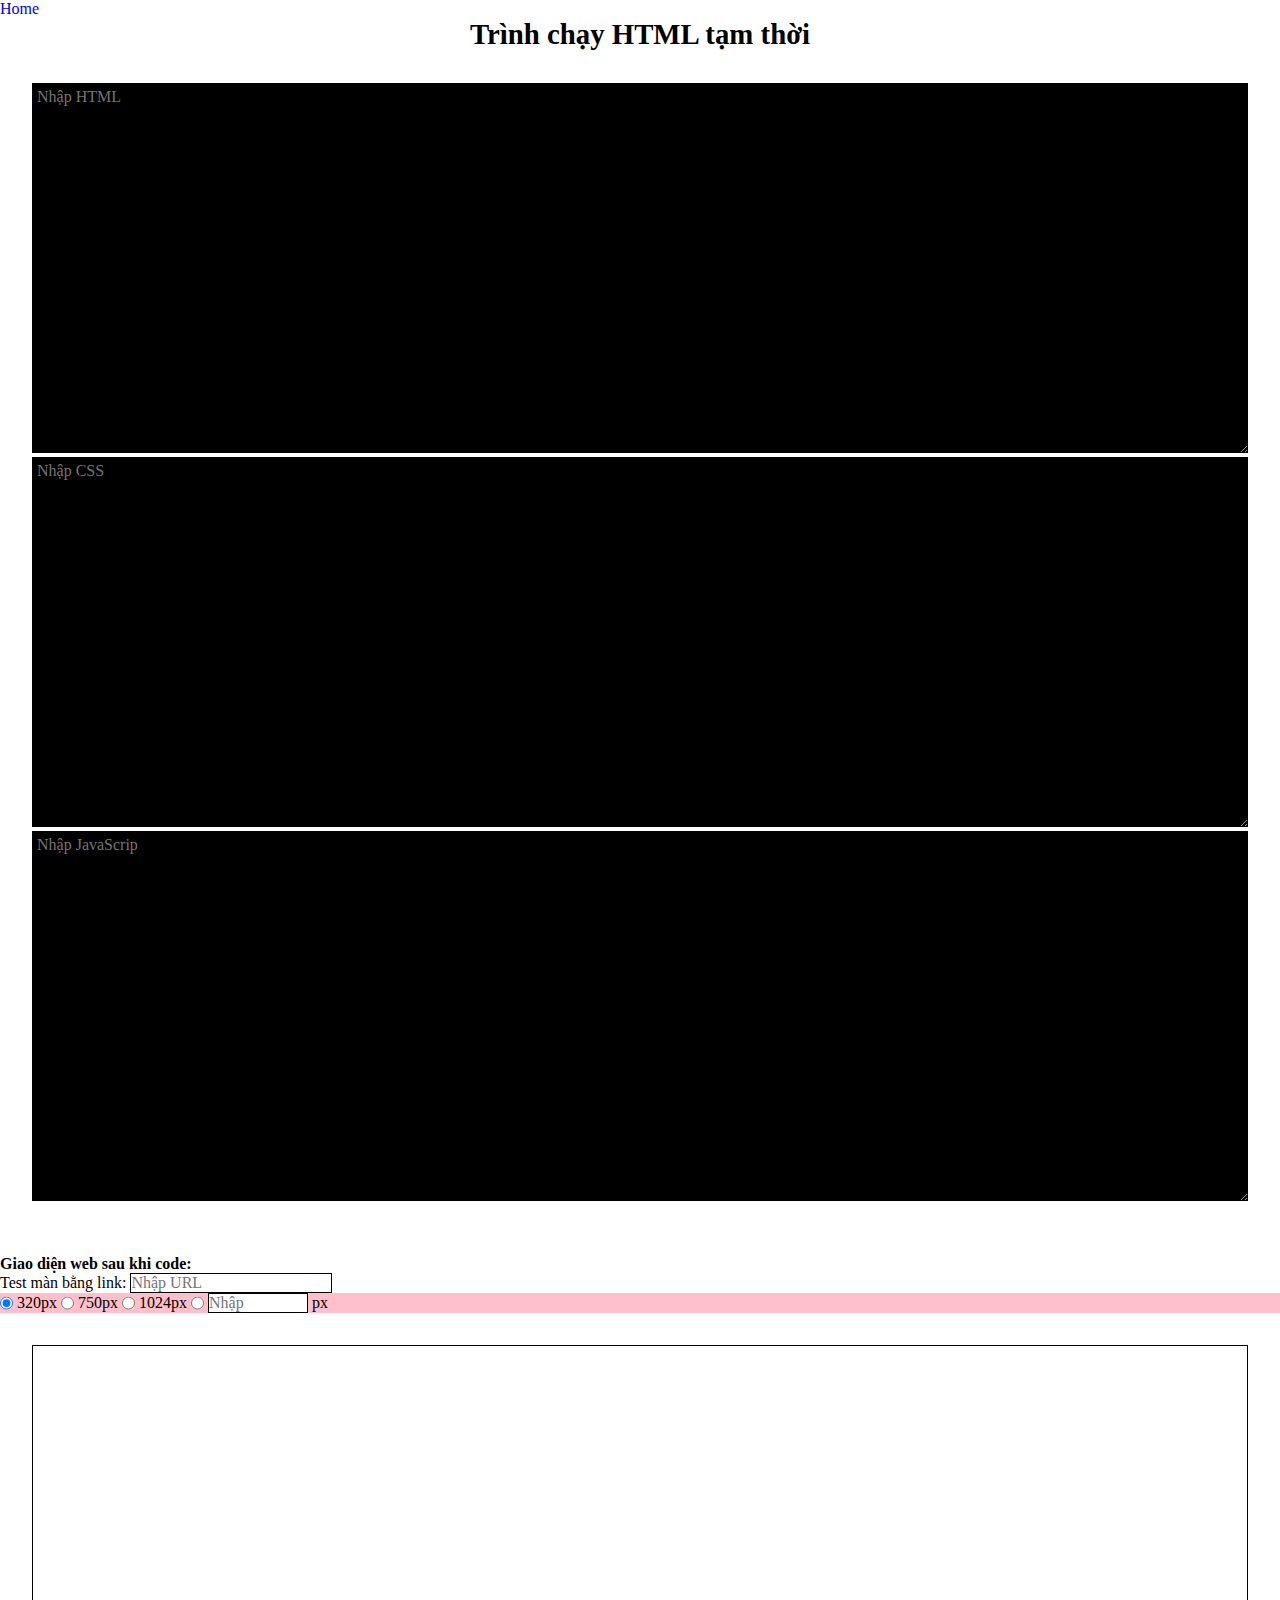
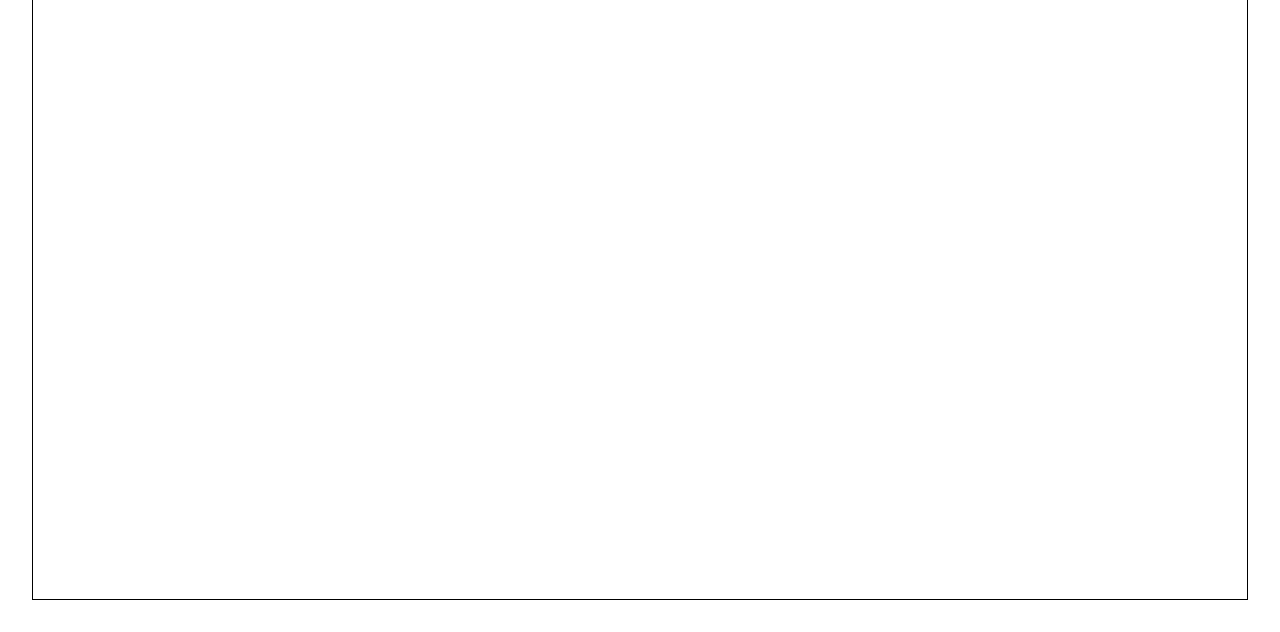
<file: trinh-viet-code/vietcode.html>
<!DOCTYPE html>
<html>
<head>
    <meta charset="UTF-8">
  <meta name="viewport" content="width=device-width, initial-scale=1.0">
    <title>Viet code</title>
      <link rel="stylesheet" href="https://kirakishou0sukhoidau.github.io/Home/reset.css">
    <link rel="stylesheet" href="vietcode.css">

</head>
<body>
  <a href="#">Home</a>
  <h1>Trình chạy HTML tạm thời</h1>
  
  <div id="viet-code">

<textarea id="html" rows="20" placeholder="Nhập HTML"></textarea>
<textarea id="css" rows="20" placeholder="Nhập CSS"></textarea>
<textarea id="js" rows="20" placeholder="Nhập JavaScrip"></textarea>
</div>
  <br>
  <b>Giao diện web sau khi code:</b>
  <br>
   <p>Test màn bằng link: <input type="text" id="urlInput" placeholder="Nhập URL">
</p>
<div id="screen-size-selector">
  <input type="radio" name="screen-size" value="320" checked> 320px
  <input type="radio" name="screen-size" value="750"> 750px
  <input type="radio" name="screen-size" value="1024"> 1024px
  <input type="radio" name="screen-size" value="0">
  <input type="number" id="customSize" placeholder="Nhập"> <span>px</span>
</div>
  
<div id="giao-dien"><div>

  </body>


  <script src="vietcode.js"></script>
</html>
</file>
<file: Home/Home.css>
.an {display: none;
  background-color: white;
   background-size: 100% 100%;
   z-index: 10;
}
.an-hien {/*background-color: black;*/
  position: fixed;
  bottom: 5px;
 /* color: white;*/
  padding: 1px;
  transition: all 0.5s ease-in-out;
}





h2 {font-size: 1.5em;
    font-weight: bold;
 }
header {z-index: +10;}

.head{
       color: black;
  background: pink;
  right: 0px;
  display: block;
  z-index: +5;
}




#thccth {display: flex;
  flex-direction: column;
}

#ipc {background: white;
      border: 1px solid black;
      margin: 0 auto;
      padding: 0.625em;
      width: max-content;
}   

nav {display: block;}

html {position: relative;
      position: center center;
      max-width: 960px;
      display: flex;
      flex: 1;
      flex-direction: column;
      flex-basis: auto;
      user-select: none;
}


body {background: black;
  /*background-image: url("../image/bg2nmp2.webp"); *//*image/bg2nmp2webp bg2-1_webp*/
      background-size: 100% 100%;
      background-repeat: no-repeat;
      background-attachment: fixed;
      background-position: top center;
      font-family: Arial;
      font-size: 1em;
      flex: 1;
      justify-content: center;
      align-items: center;
      width: 100%;
      height: 100%;
 }

#fullScreenButton {
  bottom: 0px;
  width: 100vw;
  position: fixed;
  text-align: center;
  cursor: pointer;
  color: #F9B6FF;
  pointer-events: none;
}


#fullScreenButton i {
  pointer-events: auto;
  font-size: 1.5em;
  font-weight: bold;
}


/*#load-animation {border: 5px dashed white;
  height: 50px;
  width: 50px;
  border-radius: 50%;
  padding: 3px;
  
 animation: ring 30s linear infinite;
}
@keyframes ring {
  to {
    transform: rotate(360deg);
  }
}*/

#tong-load {
  margin-top: 50vh;
  text-align: center;
  overflow: hidden;
  display: none;
}

#rdcc {
    margin: 0 auto;
   width: max-content;
}

#dtx {text-align: center;
  
  width: 100%;
}

#loading {
  list-style: none;
    position: fixed;
  margin-bottom: 2px;
  margin-right: 5px;
  pointer-events: none;
}



#loadi {
  pointer-events: none;
  margin: 5px;
  padding: 1px;
  font-size: 50px;
}
#load {pointer-events: none;}

#hien-bg {/*background-image: url("https://pbs.twimg.com/media/FvJVIlIaQAETaXe?format=jpg&name=large");
  background-size: 100% 100%;*/
  height: 100%;
  width:100%;
  display: none;
  margin-bottom: 10px;
}


#hien-bg img {width: 100%;
  height: 100%;
  
}


 #hien-bg:active+mui-ten-len p {display: none;
  
}
   #thongbao {
            position: fixed;
            background-color: #ddd; /* Màu tím nhạt */
            border: 1px solid #ccc;
            padding: 1.25em 0.625em 1.25em 0.625em;
            width: 80%;
            bottom: 20%;
            right: 10%;
            text-align: center;
            z-index: +2;
            margin: 0 auto;
            align-items: center;
        }
        
        #thongbao > .tmw {
            margin-bottom: 5%;
           pointer-events: auto;
        }
        
        #thongbao button {
            margin: 0 0.625em;
            padding: 0.3125em 0.625em;
            font-size: 16px;
            border: 1px solid #ccc;
            cursor: pointer;
            background-color: #007bff;
           z-index: +2;
            color: #fff;
        }
        
        #thongbao button:hover {
            background-color: #0069d9;
        }
 

    #backdrop {
            position: fixed;
            top: 0;
            left: 0;
            right: 0;
            bottom: 0;
      background-color: rgba(0, 0, 0, 0.5);
      z-index: +10;
    }

 
  h1 {color: rgb(0,0,0);
   /* margin-top: 7%;*/
    /*margin-bottom: 9px;*/
    width: 100%;
    margin: 0px;
    font-weight: bold;
    font-size: 1.8rem;
    text-align: center;
    padding: 0.1875em;
  }

.video {
  width: 100%;
  height: 95%
}
.video .vo {height: 100%;}


.video video, .video img {border: 1px solid black;
  
}

#loadi {align-items: right;
  color: white;
  font-size: 1.2em
}
#load {
  
  width: 0vh;
  left: 0px;
  bottom: 0px;
  height: 2px;

  background-color: white;
  animation: load 120s linear infinite;
}

@keyframes load {
   to {opacity: 1;
      width: 100vh;
    }
}


.chu-chay {
  display: flex;
  justify-content: center;
  align-items: center;
      /* margin-top: 100px;*/
       text-align: center;
  font-family: Pinyon Script;
}

.chu-chay span {
  font-size: 24px;
  font-weight: bold;
  margin: 0 4px;
  opacity: 0;
  transition: opacity 0.5s ease-in-out;
}

.chu-chay span:first-child {
  opacity: 1;
}

/* Keyframes cho hiệu ứng delay */



/* Áp dụng hiệu ứng delay */

.chu-chay span {
  animation: delay-cycle 5s infinite ease-in-out;
}






h1, span, p {pointer-events: none;}

  
 .hatm {margin: 0 auto;
   padding: 0.1875em 8px 0.1875em 8px;
      background-color: rgba(230, 230, 250, 0.5);
    border: 1px solid black;
        font-family: Arial;
   width: max-content;
 }
  .h11 {color: rgb(0,0,0);
     background-color: rgba(230, 230, 250, 0.5);
    width: max-content;
    border: 1px solid black;
    text-align: center;
    padding: 0.125em 0.125em 0em 0.125em;
    margin: 0 auto;
    font-family: Pinyon Script;
    }

  /* .Hello {border: 1px solid black;
     color: purple; 
     display: inline;*/
   /*  text-align: center;*/
   /*  margin-bottom: 0.1875em;
     
   }*/


/* #ngay, #gio {
   background-color: rgba(0,0,0,0.2); 
   margin: 0 auto; 
   width: max-content; 
   color: white;
 }*/



   .Hello {border: 1px solid black;
     color: purple; 
     width: max-content;
     padding: 0.125em;
     background-clip: text; 
     background: linear-gradient(to right, pink 0%, white 100%);
    /*margin: 0px auto;*/
  /*   text-align: center; */
   }

 #ngay, #gio {
   background-color: rgba(0,0,0,0.2);
   margin: 0 auto; 
   width: max-content; 
   color: white;
   
 }


  


      #reset {position: top right;}
  #toolg {/*margin-left: -65px;*/
         text-align: left;
  }
   #toggle-tools, #toggle-tools2,
    #toggle-tools3, #toggle-delta
  {
    width: 25px;
    height: 25px;
    border: 1px solid black;
    margin: 1.2px;
    transition: all 0.5s ease-in-out;
    }


form button {
transition: all 0s ease-in-out;
}


  .ti {background-color: white;
      border: 1px black;
  }


  #submit-search,
 #form-search, .search, .search2,
 #form-quet, #surl{
   text-align: center;
   position: relative;
 }

.search2, .search, #url {
  margin-top: 5px;
  position: relative;
}

input::after {
  content: attr(value);
  color: black;
  position: absolute;
  top: 0;
  left: 0;
  right: 0;
  bottom: 0;
  pointer-events: none;
}

input:after:first-child {
  color: red;
}


       input {
      color: white;
      background-color: black;
         padding: 0.125em;
         text-align: center; 
         margin-bottom: 2px;
         position: center;
         position: relative;
         border: 1.5px solid rgb(135, 206, 250);
         outline: none;
       }
 


   
    #reset {color: blueviolet;
            background: lavender;
            border: 2px solid black;
         text-align: center;
         align-items: center;
        height: 22px;
        transition: all 0.1s ease-in-out;
      
    }
      
    .img {margin: 0 auto ; height: 3cm; display:block;}


  button {width: max-content;
    background-color: pink;
    padding: 0 0.125em;
    border: 2px solid black;
  }


 select {width: max-content;
    background-color: pink;
    padding: 0 0.125em;
    text-align: center;
    border: 1px solid black;
   transition: all 0.3s ease-in-out;
  }
  
    
     
  
    h4.bgb-tw {
      background-color: black;
      color: white;
      font-weight: bold;
      width: 97%;
      display: block;
     padding: 0.3125em 0.625em;
      border-radius: 5px;
      margin: 5px;
      cursor: pointer;
      position: relative;
      transition: 1s ease-in-out;
       }

   

     ul.nnp {
      display: none;
      margin-bottom: 10px;
      padding: 0.3125em 0.625em;
      border: 1px solid #ccc;
       background: palevioletred;
      border-radius: 5px;
       width: 97%;
        transition-delay: 0.3sec;
    }

    .nnp li {
      margin-bottom: 5px;
      
      width: 100%;
       height: auto;
    }


    .nnp li a {
      background-color: palevioletred;
      color: wheat;
      text-decoration: none;
      display: block;
    }

 b {font-weight: bold;}





     h2.h2-p {margin:0 auto; 
       text-align: center; 
       color: white; 
       background-color: black; 
       width: 82%;
       margin-bottom: 5px;
       margin-top: 5px;
     }


#back-to-top {
  position: fixed;
  bottom: 20px;
  right: 20px;
  z-index: 10;
  display: none;
  border: none;
  outline: none;
  background-color: white;
  color: black;
  padding: 0.625em;
  border-radius: 50%;
  cursor: pointer;
  transition: 0.3s;
}

#back-to-top:hover {
  overflow: 0.5;
}

#back-to-top.show {
  display: block;
}


 

  .mui-ten-xuong {
    text-align: center;
    padding: 0em 0.3125em 0em 0.3125em;
    overflow: hidden;
    margin: 0 auto;
    width: max-content;
    height: 20px;
    background-color: pink;
    border: 1px solid black;

 }


.mui-ten-cheo {font-weight: bold; 
  font-site: 1.2em; 
  text-align: center;}

/*  .mui-ten-cheo {
   /*bottom: 0px;
   left: 0px;*/
/*    right: -43%;
    position: relative;
    height: 50px;
    border-radius: 50%;
    width: 50px;
    background-color: rgb(153, 102, 204);
    padding: 0.625em;
  /*  z-index: -1;*/
/*  }
    .mui-ten-cheo::after {
  content: "♣️";
  position: absolute;
  top: 50%;
  left: 50%;
  transform: translateX(-50%) translateY(-50%);
  text-align: center;
    }*/


/*.mui-ten-len::after {
  content: "♥️";
  position: absolute;
  top: 50%;
  left: 50%;
  transform: translateX(-50%) translateY(-50%);
  text-align: center;
}*/


  .mui-ten-len {
   background-image: url("../image/fairy2.webp");
    opacity: 1;
    background-size: 100% 100%;
   bottom: 0px;
   right: 0px;
  /*  align-items: center;*/
   position: fixed;
    height: 50px;
    border-radius: 50%;
    width: 50px;
    padding: 0.625em;
    z-index: 3;
    border: 1px solid black;
    transition: all 0.3s ease-in-out;
 }

.pul-bq {color: black;
  background-color: rgba(255,255,255,0.2);
  }
 
  .ul-bq {background-image: url('../image/anp1-1.webp');
    background-repeat: no repeat;
    background-size: 100% 100%;
              padding: 0.625em;
              bottom: 1%;
              height: 98%;
              width: 100%;
          /*    pointer-events: none;*/
              border: 1px solid aqua;
               position: fixed;
              list-style: none;
              text-align: left;
              overflow-y: scroll;
         
}



#app-android {
}

.h-app {
  background-color: blueviolet;
}

.app-android .appmot,.app-android .apphai {
     display: flex;
  flex-direction: column;
  align-items: center;
}

.name-app {
  color: black;
  margin: 0px 0.625em 0px 0.625em;
  width: 4.375em;
  text-align: center;
  pointer-events: none;
}


.app-android .appmott, .app-android .apphaii {
  height: 3.4375em;
  width: 3.4375em;
  margin: 0.3125em;
  border: 0.28125em solid white;
  border-radius: 30%;
  background-color: white;
}



.app-android {
  display: flex;
  flex-wrap: wrap;
  justify-content: center;
}











 #app {margin: 5px;}
 #app>a>img {width: 50px;}

 
    .hidden {display: none;
    }
  


  #footer>footer>#bqk {text-align: center;
        padding: 0.125em;
        right: 15%;
         bottom: 15%;
    position: absolute;
  }
 
 #bqk a{pointer-events: auto;}

 
  #footer>footer {
  position: fixed;
  background-color: rgba(255, 204, 204, 0.8);
  center: 0;      
  bottom: 0;
  left: 0;
  color: black;
  width: 93%;
    height: 1.875em;
    align-items: center;
  pointer-events: none;      
}

#iptq {margin-left: 3px;}
 
   .top #home {position: fixed;
         right: 10px;
          top: 5px;
         height: 1.875em;
        width: 1.875em;
     padding: 0.125em;
        
   }
 

   #home a .resett {position: fixed;
       top: 5px;
      right: 5px;
      height: 1.875em;
     z-index: 7;
   }
  .top {
      position: relative;
     /* background: rgba(0,0,0,0.3);*/
      padding: 0.0625em;
      margin: 3px;
      height: 2.4375em;
}
 .top .thead li a{list-style: none;
   border-bottom: 1px solid white;
   height: min-content;
   text-decoration-line: none;
 }
ul {list-style: none;}

 .thead {display: flex;} /*the ul 1*/

.top ul li {/*float: left;*/
  padding: 0.3125em;
  
}
  .top .thead li a {
    text-decoration: none;}
.top .thead li a img {height: 1.875em;}
 

.head-1 {position: fixed;}




  #lb {position: absolute;
      left: 25%;
      top: 5%;
      pointer-events: none;
      transition: all 0.3s ease-in-out;
      color: rgba(255,255,255,0.3);
} 


 #lb2 {position: absolute;
       left: 25%;
       top: 5%;
       pointer-events: none;
       transition: all 0.3s ease-in-out;
       color: rgba(255,255,255,0.3);
} 







 .search #input-search:focus {
   border: 1px solid purple;
 }
 .search2 #input-quet:focus {
   border: 1px solid red;
   
 }



 .search #input-search:focus+#lb, .search #input-search:valid+#lb {
                   
                   font-size: 1rem;
                   color: rgb(255, 0, 255); 
                   font-weight: bold;
                   /* margin-left: -10px; left: 5px;*/
                   background: black;
                   width: max-content;
                   left: 23%;
                   height: 23px;
                   padding: 0.125em 0.3125em 0.125em 0.3125em;
                   margin-top: -30px;
                   border: 1px solid white;
                   
 }


       
   


.search2 #input-quet:focus+#lb2, .search2 #input-quet:valid+#lb2 { 
                   font-size: 1rem;
                   color: rgb(255, 192, 0); 
                   font-weight: bold;
                   /* margin-left: -10px; left: 5px;*/
                   background: black;
                   width: max-content;
                   left: 23%;
                   height: 23px;
                   padding: 0.125em 0.3125em 0.125em 0.3125em;
                   margin-top: -30px;
                   border: 1px solid white; 
}
</file>
<file: Home/mediaH.css>
@media(min-width: 720px) {
 h1 {top: 0px;}
  #home a {right: 5px;
           top: 5px;
    display: block;
  }
  
    #lb {position: absolute;
      top:6.5%;
      left: 37%;
      pointer-events: none;
      transition: all 0.3s ease-in-out;
      color: rgba(255,255,255,0.3);
} 
.top>#home {position: fixed;
            right: 0px;
            top 0px;}

 #lb2 {position: absolute;
      margin-top: 0%;
      margin-left: 13%;
  
      pointer-events: none;
      transition: all 0.3s ease-in-out;
      color: rgba(255,255,255,0.3);
} 



 .search #input-search:focus+#lb, .search #input-search:valid+#lb {
                   
                   font-size: 1rem;
                   color: rgb(255, 0, 255); 
                   font-weight: bold;
                   /* margin-left: -10px; left: 5px;*/
                   background: black;
                   width: auto;
                   left: 17%;
                   height: 23px;
                   padding: 2px;
                   top: 29px;
                   border: 1px solid white;
                   
 }
  
  
   


.search2 #input-quet:focus+#lb2, .search2 #input-quet:valid+#lb2{ 
                   font-size: 1rem;
                   color: rgb(255, 192, 0); 
                   font-weight: bold;
                   /* margin-left: -10px; left: 5px;*/
                   font-weight: bold;
                   /* margin-left: -10px; left: 5px;*/
                   background: black;
                   width: auto;
                   margin-left: -6%;
                   height: 23px;
                   padding: 2px;
                   top: 29.5px;
                   border: 1px solid white;
}
   
 }
</file>
<file: xtracss/xtra.css>
.non-target {user-select: none;
             pointer-events: none;
}
.hidden {
  display: none;
  }
</file>
<file: Home/Trang-tri.css>
.an {display: none;
  background-color: white;
   background-size: 100% 100%;
   z-index: 10;
}
.an-hien {/*background-color: black;*/
  position: fixed;
  bottom: 5px;
 /* color: white;*/
  padding: 1px;
  transition: all 0.5s ease-in-out;
}





h2 {font-size: 1.5em;
    font-weight: bold;
 }
header {z-index: +10;}

.head{
       color: black;
  background: pink;
  right: 0px;
  display: block;
  z-index: +5;
}




#thccth {display: flex;
  flex-direction: column;
}

#thccth1 {
  box-shadow: 0px 0px 0.625em #ff00f2, 0px 0px 0.625em #ff00f2 inset;
  width: fit-content;
  margin: 0 auto;
  box-sizing: content-box;
  padding: 10px;
  background: rgba(255, 255, 255, 0.1);
  border: 2px solid #ff00b7;
  backdrop-filter: blur(0.625em);
}




#ipc {background: white;
      border: 1px solid black;
      margin: 0 auto;
      padding: 0.625em;
      width: max-content;
}   

nav {display: block;}

html {position: relative;
      display: flex;
      flex: 1;
      flex-direction: column;
      flex-basis: auto;
      user-select: none;
}


body {background-color: black;
  /*background-image: url("../image/bg2nmp2.webp"); *//*image/bg2nmp2webp bg2-1_webp*/
      background-size: 100% 100%;
      background-repeat: no-repeat;
      background-attachment: fixed;
      background-position: top center;
      font-family: Arial;
      font-size: 1em;
      flex: 1;
      justify-content: center;
      align-items: center;
      width: 100%;
      height: 100%;
 }

#fullScreenButton {
  bottom: 0px;
  width: 100vw;
  position: fixed;
  text-align: center;
  cursor: pointer;
  color: #F9B6FF;
  pointer-events: none;
}


#fullScreenButton i {
  pointer-events: auto;
  font-size: 1.5em;
  font-weight: bold;
}


/*#load-animation {border: 5px dashed white;
  height: 50px;
  width: 50px;
  border-radius: 50%;
  padding: 3px;
  
 animation: ring 30s linear infinite;
}
@keyframes ring {
  to {
    transform: rotate(360deg);
  }
}*/

#tong-load {
  margin-top: 50vh;
  text-align: center;
  overflow: hidden;
  display: none;
}

#rdcc {
    margin: 0 auto;
   width: max-content;
}

#dtx {text-align: center;
  
  width: 100%;
}

#loading {
  list-style: none;
    position: fixed;
  margin-bottom: 2px;
  margin-right: 5px;
  pointer-events: none;
}



#loadi {
  pointer-events: none;
  margin: 5px;
  padding: 1px;
  font-size: 50px;
}
#load {pointer-events: none;}

#hien-bg {/*background-image: url("https://pbs.twimg.com/media/FvJVIlIaQAETaXe?format=jpg&name=large");
  background-size: 100% 100%;*/
  height: 100%;
  width:100%;
  display: none;
  margin-bottom: 10px;
}


#hien-bg img {width: 100%;
  height: 100%;
  
}


 #hien-bg:active+mui-ten-len p {display: none;
  
}
   #thongbao {
            position: fixed;
            background-color: #ddd; /* Màu tím nhạt */
            border: 1px solid #ccc;
            padding: 1.25em 0.625em 1.25em 0.625em;
            width: 80%;
            bottom: 20%;
            right: 10%;
            text-align: center;
            z-index: +2;
            margin: 0 auto;
            align-items: center;
        }
        
        #thongbao > .tmw {
            margin-bottom: 5%;
           pointer-events: auto;
        }
        
        #thongbao button {
            margin: 0 0.625em;
            padding: 0.3125em 0.625em;
            font-size: 16px;
            border: 1px solid #ccc;
            cursor: pointer;
            background-color: #007bff;
           z-index: +2;
            color: #fff;
        }
        
        #thongbao button:hover {
            background-color: #0069d9;
        }
 

    #backdrop {
            position: fixed;
            top: 0;
            left: 0;
            right: 0;
            bottom: 0;
      background-color: rgba(0, 0, 0, 0.5);
      z-index: +10;
    }

 
  h1 {color: rgb(0,0,0);
   /* margin-top: 7%;*/
    /*margin-bottom: 9px;*/
    width: 100%;
    margin: 0px;
    font-weight: bold;
    font-size: 1.8rem;
    text-align: center;
    padding: 0.1875em;
  }

.video {
  width: 100%;
  height: 95%
}
.video .vo {height: 100%;}


.video video, .video img {border: 1px solid black;
  
}

#loadi {align-items: right;
  color: white;
  font-size: 1.2em
}
#load {
  
  width: 0vh;
  left: 0px;
  bottom: 0px;
  height: 2px;

  background-color: white;
  animation: load 120s linear infinite;
}

@keyframes load {
   to {opacity: 1;
      width: 100vh;
    }
}


.chu-chay {
  display: flex;
  justify-content: center;
  align-items: center;
      /* margin-top: 100px;*/
       text-align: center;
  font-family: Pinyon Script;
}

.chu-chay span {
  font-size: 24px;
  font-weight: bold;
  margin: 0 4px;
  opacity: 0;
  transition: opacity 0.5s ease-in-out;
}

.chu-chay span:first-child {
  opacity: 1;
}

/* Keyframes cho hiệu ứng delay */



/* Áp dụng hiệu ứng delay */

.chu-chay span {
  animation: delay-cycle 5s infinite ease-in-out;
}






h1, span, p {pointer-events: none;}

  
 .hatm {margin: 0 auto;
   padding: 0.1875em 8px 0.1875em 8px;
      background-color: rgba(230, 230, 250, 0.5);
    border: 1px solid black;
        font-family: Arial;
   width: max-content;
 }
  .h11 {color: rgb(0,0,0);
     background-color: rgba(230, 230, 250, 0.5);
    width: max-content;
    border: 1px solid black;
    text-align: center;
    padding: 0.125em 0.125em 0em 0.125em;
    margin: 0 auto;
    font-family: Pinyon Script;
    }

  /* .Hello {border: 1px solid black;
     color: purple; 
     display: inline;*/
   /*  text-align: center;*/
   /*  margin-bottom: 0.1875em;
     
   }*/


/* #ngay, #gio {
   background-color: rgba(0,0,0,0.2); 
   margin: 0 auto; 
   width: max-content; 
   color: white;
 }*/



   .Hello {border: 1px solid black;
     color: purple; 
     width: max-content;
     padding: 0.125em;
     background-clip: text; 
     background: linear-gradient(to right, pink 0%, white 100%);
    /*margin: 0px auto;*/
  /*   text-align: center; */
   }

 #ngay, #gio {
   background-color: rgba(0,0,0,0.2);
   margin: 0 auto; 
   width: max-content; 
   color: white;
   
 }


  


      #reset {position: top right;}
  #toolg {/*margin-left: -65px;*/
         text-align: left;
  }
   #toggle-tools, #toggle-tools2,
    #toggle-tools3, #toggle-delta
  {
    width: 26px;
    height: 26px;
    border: 1px solid black;
    margin: 1.2px;
    transition: all 0.3s ease-in-out;
    }


form button {
transition: all 0s ease-in-out;
}


  .ti {background-color: white;
      border: 1px black;
  }


  #submit-search,
 #form-search, .search, .search2,
 #form-quet, #surl{
   text-align: center;
   position: relative;
 }

.search2, .search, #url {
  margin-top: 5px;
  position: relative;
}

input::after {
  content: attr(value);
  color: black;
  position: absolute;
  top: 0;
  left: 0;
  right: 0;
  bottom: 0;
  pointer-events: none;
}

input:after:first-child {
  color: red;
}


       input {
      color: white;
      background-color: black;
         padding: 0.125em;
         text-align: center; 
         margin-bottom: 2px;
         position: center;
         position: relative;
         border: 1.5px solid rgb(135, 206, 250);
         outline: none;
       }
 


   
    #reset {color: blueviolet;
            background: lavender;
            border: 2px solid black;
         text-align: center;
         align-items: center;
        height: 22px;
        transition: all 0.1s ease-in-out;
      
    }
      
    .img {margin: 0 auto ; height: 3cm; display:block;}


  button {width: max-content;
    background-color: pink;
    padding: 0 0.125em;
    border: 2px solid black;
  }


 select {width: max-content;
    background-color: pink;
    padding: 0 0.125em;
    text-align: center;
    border: 1px solid black;
   transition: all 0.3s ease-in-out;
  }
  
   


#tools {
  position: relative;
  z-index: 2;
} 
     
  
    h4.bgb-tw {
      background-color: black;
      color: white;
      font-weight: bold;
      width: 97%;
      display: block;
     padding: 0.3125em 0.625em;
      border-radius: 5px;
      margin: 5px;
      cursor: pointer;
      position: relative;
      transition: 1s ease-in-out;
       }

   

     ul.nnp {
      display: none;
      margin-bottom: 10px;
      padding: 0.3125em 0.625em;
      border: 1px solid #ccc;
       background: palevioletred;
      border-radius: 5px;
       width: 97%;
        transition-delay: 0.3sec;
    }

    .nnp li {
      margin-bottom: 5px;
      
      width: 100%;
       height: auto;
    }


    .nnp li a {
      background-color: palevioletred;
      color: wheat;
      text-decoration: none;
      display: block;
    }

 b {font-weight: bold;}





     h2.h2-p {margin:0 auto; 
       text-align: center; 
       color: white; 
       background-color: black; 
       width: 82%;
       margin-bottom: 5px;
       margin-top: 5px;
     }


#back-to-top {
  position: fixed;
  bottom: 20px;
  right: 20px;
  z-index: 10;
  display: none;
  border: none;
  outline: none;
  background-color: white;
  color: black;
  padding: 0.625em;
  border-radius: 50%;
  cursor: pointer;
  transition: 0.3s;
}

#back-to-top:hover {
  overflow: 0.5;
}

#back-to-top.show {
  display: block;
}


 

  .mui-ten-xuong {
    text-align: center;
    padding: 0em 0.3125em 0em 0.3125em;
    overflow: hidden;
    margin: 0 auto;
    width: max-content;
    height: 20px;
    background-color: pink;
    border: 1px solid black;

 }


.mui-ten-cheo {font-weight: bold; 
  font-site: 1.2em; 
  text-align: center;}



  .mui-ten-len {
   background-image: url("../image/fairy2.webp");
    opacity: 1;
    background-size: 100% 100%;
   bottom: 0px;
   right: 0px;
  /*  align-items: center;*/
   position: fixed;
    height: 50px;
    border-radius: 50%;
    width: 50px;
    padding: 0.625em;
    z-index: 3;
    border: 1px solid black;
    transition: all 0.3s ease-in-out;
 }


.pul-bq {color: black;
  background-color: rgba(255, 255, 255, 0.5);
}
 
  .ul-bq {background-image: url('../image/fairy1.webp');
    background-repeat: no repeat;
    background-size: 100% 100%;
              padding: 0.625em;
              bottom: 1%;
              height: 98%;
              width: 100%;
          /*    pointer-events: none;*/
              border: 1px solid aqua;
               position: fixed;
              list-style: none;
              text-align: left;
              overflow-y: scroll;
              z-index: 2;
         
}


#app-android {
}

.h-app {
  background-color: blueviolet;
}

.app-android .appmot,.app-android .apphai {
     display: flex;
  flex-direction: column;
  align-items: center;
}




.name-app {
  background-color: white;
  font-weight: bold;
  color: black;
  margin: 0px 0.625em 0px 0.625em;
  width: 6.25em;
  text-align: center;
  pointer-events: none;
}




.app-android .appmott, .app-android .apphaii {
  height: 3.4375em;
  width: 3.4375em;
  margin: 0.3125em;
  border: 0.28125em solid white;
  border-radius: 30%;
  background-color: white;
}



.app-android {
  display: flex;
  flex-wrap: wrap;
  justify-content: center;
}











 #app {margin: 5px;}
 #app>a>img {width: 50px;}

 
    .hidden {display: none;
    }
  


  #footer>footer>#bqk {text-align: center;
        padding: 0.125em;
        right: 15%;
         bottom: 15%;
    position: absolute;
  }
 
 #bqk a{pointer-events: auto;}

 
  #footer>footer {
  position: fixed;
  background-color: rgba(255, 204, 204, 0.8);
  center: 0;      
  bottom: 0;
  left: 0;
  color: black;
  width: 93%;
    height: 1.875em;
    align-items: center;
  pointer-events: none;      
}

#iptq {margin-left: 3px;}
 
   .top #home {position: fixed;
         right: 10px;
          top: 5px;
         height: 1.875em;
        width: 1.875em;
     padding: 0.125em;
        
   }
 

   #home a .resett {position: fixed;
       top: 5px;
      right: 5px;
      height: 1.875em;
     z-index: 7;
   }
  .top {
      position: relative;
     /* background: rgba(0,0,0,0.3);*/
      padding: 0.0625em;
      margin: 3px;
      height: 2.4375em;
}
 .top .thead li a{list-style: none;
   border-bottom: 1px solid white;
   height: min-content;
   text-decoration-line: none;
 }
ul {list-style: none;}

 .thead {display: flex;} /*the ul 1*/

.top ul li {/*float: left;*/
  padding: 0.3125em;
  
}
  .top .thead li a {
    text-decoration: none;}
.top .thead li a img {height: 1.875em;}
 

.head-1 {position: fixed;}




  #lb {position: absolute;
      left: 25%;
      top: 5%;
      pointer-events: none;
      transition: all 0.3s ease-in-out;
      color: rgba(255,255,255,0.3);
} 


 #lb2 {position: absolute;
       left: 25%;
       top: 5%;
       pointer-events: none;
       transition: all 0.3s ease-in-out;
       color: rgba(255,255,255,0.3);
} 







 .search #input-search:focus {
   border: 1px solid purple;
 }
 .search2 #input-quet:focus {
   border: 1px solid red;
   
 }



 .search #input-search:focus+#lb, .search #input-search:valid+#lb {
                   
                   font-size: 1rem;
                   color: rgb(255, 0, 255); 
                   font-weight: bold;
                   /* margin-left: -10px; left: 5px;*/
                   background: black;
                   width: max-content;
                   left: 23%;
                   height: 23px;
                   padding: 0.125em 0.3125em 0.125em 0.3125em;
                   margin-top: -30px;
                   border: 1px solid white;
                   
 }


       
   


.search2 #input-quet:focus+#lb2, .search2 #input-quet:valid+#lb2 { 
                   font-size: 1rem;
                   color: rgb(255, 192, 0); 
                   font-weight: bold;
                   /* margin-left: -10px; left: 5px;*/
                   background: black;
                   width: max-content;
                   left: 23%;
                   height: 23px;
                   padding: 0.125em 0.3125em 0.125em 0.3125em;
                   margin-top: -30px;
                   border: 1px solid white; 
}
</file>
<file: Home/Trang-tri-Animation.css>
@keyframes delay-cycle {
  0% {
    opacity: 0;
  }
  10% {
    opacity: 1;
  }
  90% {
    opacity: 1;
  }
  100% {
    opacity: 0;
  }
}


@keyframes load {
   to {opacity: 1;
      width: 100vh;
    }
}



#thongbao button:hover {
  background-color: #0069d9;
}


form button:active {
  background-color: black;
  border: 2px solid purple;
  color: white;
}




form select:hover {
  background-color: black;
  border: 1px solid green;
  color: white;
}


/*#toolg button:hover, #toggle-delta:hover {
  background-color: white;
  border: 1px solid black;
  color: black;
}*/


.bo-tron-toolg {
  border: 1px solid black;
  background-color: white;
  color: black;
  border-radius: 50%;
}


#reset:active {
  background-color: red;
  border: 2px solid violet;
  color: whitesmoke;
}


/* .mui-ten-len:hover {
   border: 7px solid black;
 }*/

.Hello:active {
  background: pink;
  color: white;
}

.app-android a .appmott:hover, .app-android a .apphaii:hover {
  border: none;
  border-radius: 30%;
  background-color: pink;
}


#back-to-top:hover {
  overflow: 0.5;
}
</file>
<file: ptb2/gptb2.css>
html {padding: 5px;
     font-family: Arial;
}
h1 {margin-top: 10px;
  margin-bottom: 5px;
  text-align: center;
}

body {display: block;}

button {border: 1px solid black;
  padding: 1px;
}
input {width: 50px;
      border: 1px solid black;
              margin: 1px;
}
#gptb2, #tlk {border: 1px solid black;
     padding: 3px;
     margin: 5px;
}
#gptb2 span {margin-left: 15px;}
#tpt {border: 1px solid black;
    margin: 5px;
  padding: 25px;
    text-align: center;
}
.gp2 { text-align: center
  padding: 50px;
}
#tpt input {width: 20%;}
#tpt button, #tlk button {width: 20%; }

/*.calculator {
    width: 300px;
    margin: 20px auto;
    border: 1px solid #ddd;
    border-radius: 5px;
    box-shadow: 0 0 10px rgba(0, 0, 0, 0.1);
}

#display {
    width: 100%;
    height: 50px;
    background-color: #f7f7f7;
    border-bottom: 1px solid #ddd;
    text-align: right;
    padding: 10px;
    font-size: 18px;
}

.display {
    width: 100%;
    height: 50px;
    background-color: #f7f7f7;
    border-bottom: 1px solid #ddd;
    text-align: right;
    padding: 10px;
    font-size: 18px;
}

.buttons {
    display: grid;
    grid-template-columns: repeat(4, 1fr);
    grid-gap: 5px;
    padding: 10px;
}

.button {
    width: 100%;
    height: 50px;
    border: 1px solid #ddd;
    border-radius: 5px;
    font-size: 16px;
    cursor: pointer;
}

.operator {
    background-color: #fafafa;
}

.number {
    background-color: #fff;
}

.decimal {
    background-color: #fafafa;
}

.clear {
    background-color: #f7f7f7;
}

.equal {
    background-color: #007bff;
    color: #fff;
}
</file>
<file: trang-chu/Home.css>
h2 {font-size: 1.5em;
    font-weight: bold;
 }
header {z-index: +10;}

.head{
       color: black;
  background: pink;
  right: 0px;
  display: block;
  z-index: +5;
}

#switch-pass {
    background-color: pink; 
    width: max-content; 
    margin: 0.3125em auto; 
    padding: 0.125em; 
    border: 1px solid black;
}


#thccth {display: flex;
  flex-direction: column;
}

#ipc {background: white;
      border: 1px solid black;
      margin: 0 auto;
      padding: 0.625em;
      width: max-content;
}   

nav {display: block;}

html {position: relative;
      display: flex;
      flex: 1;
      flex-direction: column;
      flex-basis: auto;
      user-select: none;
}


body {background-image: url("../image/bgp1-1.webp");
      background-size: 100% 100%;
      background-repeat: no-repeat;
      background-attachment: fixed;
      background-position: top center;
      font-family: Arial;
      font-size: 1em;
      flex: 1;
      justify-content: center;
      align-items: center;
      width: 100%;
      height: 100%;
 }

#fullScreenButton {
  bottom: 0px;
  width: 100vw;
  position: fixed;
  text-align: center;
  cursor: pointer;
  color: #F9B6FF;
  pointer-events: none;
}


#fullScreenButton i {
  pointer-events: auto;
  font-size: 1.5em;
  font-weight: bold;
}



#rdcc {
    margin: 0 auto;
   width: max-content;
}

#dtx {text-align: center;
  
  width: 100%;
}




 #hien-bg:active+mui-ten-len p {display: none;
  
}
   #thongbao {
            position: fixed;
            background-color: #ddd; /* Màu tím nhạt */
            border: 1px solid #ccc;
            padding: 1.25em 0.625em 1.25em 0.625em;
            width: 80%;
            bottom: 20%;
            right: 10%;
            text-align: center;
            z-index: +2;
            margin: 0 auto;
            align-items: center;
        }
        
        #thongbao > .tmw {
            margin-bottom: 5%;
           pointer-events: auto;
        }
        
        #thongbao button {
            margin: 0 0.625em;
            padding: 0.3125em 0.625em;
            font-size: 16px;
            border: 1px solid #ccc;
            cursor: pointer;
            background-color: #007bff;
           z-index: +2;
            color: #fff;
        }
        
        #thongbao button:hover {
            background-color: #0069d9;
        }
 

    #backdrop {
            position: fixed;
            top: 0;
            left: 0;
            right: 0;
            bottom: 0;
      background-color: rgba(0, 0, 0, 0.5);
      z-index: +10;
    }

 
  h1 {color: rgb(0,0,0);
   /* margin-top: 7%;*/
    /*margin-bottom: 9px;*/
    width: 100%;
    margin: 0px;
    font-weight: bold;
    font-size: 1.8rem;
    text-align: center;
    padding: 0.1875em;
  }

.video {
  width: 100%;
  height: 95%
}
.video .vo {height: 100%;}


.video video, .video img {border: 1px solid black;
  
}

#loadi {align-items: right;
  color: white;
  font-size: 1.2em
}
#load {
  
  width: 0vh;
  left: 0px;
  bottom: 0px;
  height: 2px;

  background-color: white;
  animation: load 120s linear infinite;
}

@keyframes load {
   to {opacity: 1;
      width: 100vh;
    }
}


.chu-chay {
  display: flex;
  justify-content: center;
  align-items: center;
      /* margin-top: 100px;*/
       text-align: center;
  font-family: Pinyon Script;
}

.chu-chay span {
  font-size: 24px;
  font-weight: bold;
  margin: 0 4px;
  opacity: 0;
  transition: opacity 0.5s ease-in-out;
}

.chu-chay span:first-child {
  opacity: 1;
}

/* Keyframes cho hiệu ứng delay */

@keyframes delay-cycle {
  0% {
    opacity: 0;
  }
  10% {
    opacity: 1;
  }
  90% {
    opacity: 1;
  }
  100% {
    opacity: 0;
  }
}

/* Áp dụng hiệu ứng delay */

.chu-chay span {
  animation: delay-cycle 7s infinite ease-in-out;
}






h1, span, p {pointer-events: none;}

  
 .hatm {margin: 0 auto;
   padding: 0.1875em 8px 0.1875em 8px;
      background-color: rgba(230, 230, 250, 0.5);
    border: 1px solid black;
        font-family: Arial;
   width: max-content;
 }
  .h11 {color: rgb(0,0,0);
     background-color: rgba(230, 230, 250, 0.5);
    width: max-content;
    border: 1px solid black;
    text-align: center;
    padding: 0.125em 0.125em 0em 0.125em;
    margin: 0 auto;
    font-family: Pinyon Script;
    }

  


      #reset {position: top right;}


  #toolg {/*margin-left: -65px;*/
         text-align: left;
  }


     #toggle-tools, #toggle-tools2,
    #toggle-tools3, #toggle-delta
  {
    width: 26px;
    height: 26px;
    border: 1px solid black;
    margin: 1.2px;
    transition: all 0.3s ease-in-out;
    }


  .ti {background-color: white;
      border: 1px black;
  }


  #submit-search,
 #form-search, .search, .search2,
 #form-quet, #surl{
   text-align: center;
   position: relative;
 }

.search2, .search, #url {margin-top: 5px;
  position: relative;
}


input::after {
  content: attr(value);
  color: black;
  position: absolute;
  top: 0;
  left: 0;
  right: 0;
  bottom: 0;
  pointer-events: none;
}

input:after:first-child {
  color: red;
}


       input {
      color: white;
      background-color: black;
         padding: 0.125em;
         text-align: center; 
         margin-bottom: 2px;
         position: center;
         position: relative;
         border: 1.5px solid rgb(135, 206, 250);
         outline: none;
         border-radius: 5px;
       }
 


   
    #reset {color: blueviolet;
            background: lavender;
            border: 2px solid black;
         text-align: center;
         align-items: center;
        height: 22px;
      transition: all 0.2s ease-in-out;
    }
      
    .img {margin: 0 auto ; height: 3cm; display:block;}


form button {
transition: all 0s ease-in-out;
}

  button {width: max-content;
    background-color: pink;
    padding: 0 0.125em;
    border: 2px solid black;
    
  }

 select {width: max-content;
    background-color: pink;
    padding: 0 0.125em;
    text-align: center;
    border: 1px solid black;
  }
  
    
     
  
    h4.bgb-tw {
      background-color: black;
      color: white;
      font-weight: bold;
      width: 97%;
      display: block;
     padding: 0.3125em 0.625em;
      border-radius: 5px;
      margin: 5px;
      cursor: pointer;
      position: relative;
      transition: 1s ease-in-out;
       }

   

     ul.nnp {
      display: none;
      margin-bottom: 10px;
      padding: 0.3125em 0.625em;
      border: 1px solid #ccc;
       background: palevioletred;
      border-radius: 5px;
       width: 97%;
        transition-delay: 0.3sec;
    }

    .nnp li {
      margin-bottom: 5px;
      
      width: 100%;
       height: auto;
    }


    .nnp li a {
      background-color: palevioletred;
      color: wheat;
      text-decoration: none;
      display: block;
    }




#app-android {
}

.h-app {
  background-color: blueviolet;
}

.app-android .appmot {
     display: flex;
  flex-direction: column;
  align-items: center;
}

.name-app {
  color: white;
  margin: 0px 0.625em 0px 0.625em;
  width: 4.375em;
  text-align: center;
  pointer-events: none;
}


.app-android .appmott {
  height: 3.4375em;
  width: 3.4375em;
  margin: 0.3125em;
  border: 0.28125em solid white;
  border-radius: 30%;
  background-color: white;
  pointer-events: none;
  transition: all 0.1s ease-in-out;
}







.app-android {
  display: flex;
  flex-wrap: wrap;
  justify-content: center;
}







 b {font-weight: bold;}

   .Hello {
     color: violet; 
       
   /*  text-align: center;*/
     /*margin: 0 auto;*/
  /*   ;*/
     
   }

 #ngay, #gio {
   background-color: black; 
   margin: 0 auto; 
   width: max-content; 
   color: white;
 }


     h2.h2-p {margin:0 auto; 
       text-align: center; 
       color: white; 
       background-color: black; 
       width: 82%;
       margin-bottom: 5px;
       margin-top: 5px;
     }


#back-to-top {
  position: fixed;
  bottom: 20px;
  right: 20px;
  z-index: 10;
  display: none;
  border: none;
  outline: none;
  background-color: white;
  color: black;
  padding: 0.625em;
  border-radius: 50%;
  cursor: pointer;
  transition: 0.3s;
}

#back-to-top:hover {
  overflow: 0.5;
}

#back-to-top.show {
  display: block;
}


 

  .mui-ten-xuong {
    text-align: center;
    padding: 0em 0.3125em 0em 0.3125em;
    overflow: hidden;
    margin: 0 auto;
    width: max-content;
    height: 20px;
    background-color: pink;
    border: 1px solid black;

 }


.mui-ten-cheo {font-weight: bold; 
  font-site: 1.2em; 
  text-align: center;}

/*

/*.mui-ten-len::after {
  content: "♥️";
  position: absolute;
  top: 50%;
  left: 50%;
  transform: translateX(-50%) translateY(-50%);
  text-align: center;
}*/


  .mui-ten-len {
   background-image: url("../image/mtlp.webp");
    opacity: 1;
    background-size: 100% 100%;
   bottom: 0px;
   right: 0px;
  /*  align-items: center;*/
   position: fixed;
    height: 50px;
    border-radius: 50%;
    width: 50px;
    padding: 0.625em;
    z-index: 3;
    border: 1px solid black;
    transition: all 0.3s ease-in-out;
 }
 
  .ul-bq {background-image: url("../image/npp.webp");
    background-repeat: no repeat;
    background-size: 100% 100%;
              padding: 0.625em;
              bottom: 1%;
              height: 98%;
              width: 100%;
          /*    pointer-events: none;*/
              border: 1px solid aqua;
               position: fixed;
              list-style: none;
              text-align: left;
              overflow-y: scroll;
         }

.pul-bq {color: azure;
        }

 #app {margin: 5px;}
 #app>a>img {width: 50px;}

 
    .hidden {display: none;
    }
  


  #footer>footer>#bqk {text-align: center;
        padding: 0.125em;
        right: 15%;
         bottom: 15%;
    position: absolute;
  }
 
 #bqk a{pointer-events: auto;}

 
  #footer>footer {
  position: fixed;
  background-color: rgba(255, 204, 204, 0.8);
  center: 0;      
  bottom: 0;
  left: 0;
  color: black;
  width: 93%;
    height: 1.875em;
    align-items: center;
  pointer-events: none;      
}

#iptq {margin-left: 3px;}
 
   .top #home {position: fixed;
         right: 10px;
          top: 5px;
         height: 1.875em;
        width: 1.875em;
     padding: 0.125em;
        
   }
 

   #home a .resett {position: fixed;
       top: 5px;
      right: 5px;
      height: 1.875em;
     z-index: 7;
   }
  .top {
      position: relative;
     /* background: rgba(0,0,0,0.3);*/
      padding: 0.0625em;
      margin: 3px;
      height: 2.4375em;
}
 .top .thead li a{list-style: none;
   border-bottom: 1px solid white;
   height: min-content;
   text-decoration-line: none;
 }
ul {list-style: none;}

 .thead {display: flex;} /*the ul 1*/

.top ul li {/*float: left;*/
  padding: 0.3125em;
  
}
  .top .thead li a {
    text-decoration: none;}
.top .thead li a img {height: 1.875em;}
 

.head-1 {position: fixed;}




  #lb {position: absolute;
      left: 25%;
      top: 5%;
      pointer-events: none;
      transition: all 0.3s ease-in-out;
      color: rgba(255,255,255,0.3);
} 


 #lb2 {position: absolute;
       left: 25%;
       top: 5%;
       pointer-events: none;
       transition: all 0.3s ease-in-out;
       color: rgba(255,255,255,0.3);
} 







 .search #input-search:focus {
   border: 1px solid purple;
 }
 .search2 #input-quet:focus {
   border: 1px solid red;
   
 }



 .search #input-search:focus+#lb, .search #input-search:valid+#lb {
                   
                   font-size: 1rem;
                   color: rgb(255, 0, 255); 
                   font-weight: bold;
                   /* margin-left: -10px; left: 5px;*/
                   background: black;
                   width: max-content;
                   left: 23%;
                   height: 23px;
                   padding: 0.125em 0.3125em 0.125em 0.3125em;
                   margin-top: -30px;
                   border: 1px solid white;
                   
 }


       
   


.search2 #input-quet:focus+#lb2, .search2 #input-quet:valid+#lb2{ 
                   font-size: 1rem;
                   color: rgb(255, 192, 0); 
                   font-weight: bold;
                   /* margin-left: -10px; left: 5px;*/
                   background: black;
                   width: max-content;
                   left: 23%;
                   height: 23px;
                   padding: 0.125em 0.3125em 0.125em 0.3125em;
                   margin-top: -30px;
                   border: 1px solid white; 
}
</file>
<file: trang-chu/Animation-Home.css>
@keyframes delay-cycle {
  0% {
    opacity: 0;
  }
  10% {
    opacity: 1;
  }
  90% {
    opacity: 1;
  }
  100% {
    opacity: 0;
  }
}


@keyframes load {
   to {opacity: 1;
      width: 100vh;
    }
}



#thongbao button:hover {
  background-color: #0069d9;
}


form button:hover {
  background-color: black;
  border: 2px solid purple;
  color: white;
}




form select:hover {
  background-color: black;
  border: 1px solid green;
  color: white;
}

#toolg button:hover, #toggle-delta:hover {
  background-color: white;
  border: 1px solid black;
  color: black;
}

#reset:hover {
  background-color: red;
  border: 2px solid violet;
  color: whitesmoke;
}


/* .mui-ten-len:hover {
   border: 7px solid black;
 }*/

.Hello:hover {
  background: pink;
}

.app-android a:hover .appmott {
  border: none;
  border-radius: 30%;
  background-color: pink;
}


#back-to-top:hover {
  overflow: 0.5;
}
</file>
<file: trang-chu/mediaH.css>
@media (min-width: 46.25em) and (max-width: 63.9375em) {
  html {
    margin: 5px;
    text-align: center;
  }
 h1 {top: 0px;}
  #home a {right: 5px;
           top: 5px;
    display: block;
   
  }
 .an-hien {
  position: static;
  width: max-content;
  bottom: 5px;
  padding: 1px;
  transition: all 0.5s ease-in-out;
 }



 #ipc {
   width: 30%;
 }

  
  #submit-linkType {border: 2px solid black;
  width: 12%;}
 /* #thccth, h4, ul, li a{ flex-direction: row;
    text-align: center;
  }*/
  
    #lb {position: absolute;
      top:6.5%;
      left: 37%;
      pointer-events: none;
      transition: all 0.3s ease-in-out;
      color: rgba(255,255,255,0.3);
} 


 #lb2 {position: absolute;
      margin-top: 0%;
      margin-left: 13%;
  
      pointer-events: none;
      transition: all 0.3s ease-in-out;
      color: rgba(255,255,255,0.3);
} 
.top>#home {position: fixed;
            right: 0px;
            top: 0px;}


 .search #input-search:focus+#lb, .search #input-search:valid+#lb {
                   
                   font-size: 1rem;
                   color: rgb(255, 0, 255); 
                   font-weight: bold;
                   /* margin-left: -10px; left: 5px;*/
                   background: black;
                   width: auto;
                   left: 17%;
                   height: 23px;
                   padding: 2px;
                   top: 29px;
                   border: 1px solid white;
                   
 }
  
  
   


.search2 #input-quet:focus+#lb2, .search2 #input-quet:valid+#lb2{ 
                   font-size: 1rem;
                   color: rgb(255, 192, 0); 
                   font-weight: bold;
                   /* margin-left: -10px; left: 5px;*/
                   font-weight: bold;
                   /* margin-left: -10px; left: 5px;*/
                   background: black;
                   width: auto;
                   margin-left: -6%;
                   height: 23px;
                   padding: 2px;
                   top: 29.5px;
                   border: 1px solid white;
}
   
 }

 @media (min-width: 64em) {
          html {
    margin: 5px;
    text-align: center;
       flex-direction: column;
       justify-items: center;
       justify-content: center;
  }
   
    .an-hien {
  position: static;
  width: max-content;
  bottom: 5px;
  padding: 1px;
  transition: all 0.5s ease-in-out;
 }
   
 h1 {top: 0px;}
  #home a {right: 5px;
           top: 5px;
    display: block;
   
  }
  

 #ipc {
   width: 30%;
 } 



  #submit-linkType {border: 2px solid black;
  width: 12%;}
 /* #thccth, h4, ul, li a{ flex-direction: row;
    text-align: center;
  }*/
  


  #lb { 
    position: absolute;
  top: 26%;
  left: 50%;
  transform: translate(-50%, -50%);
       pointer-events: none;
      transition: all 0.3s ease-in-out;
      color: rgba(255,255,255,0.3);
} 


 #lb2 {   
   position: absolute;
  top: 26%;
  left: 50%;
  transform: translate(-50%, -50%);
       pointer-events: none;
      transition: all 0.3s ease-in-out;
      color: rgba(255,255,255,0.3);
}



   body {
     max-width: 60em;
     text-align: center;
     margin: 0 auto;
   }




.top>#home {position: fixed;
            right: 0px;
            top: 0px;}


 .search #input-search:focus+#lb, .search #input-search:valid+#lb {
                   
                   font-size: 1rem;
                   color: rgb(255, 0, 255); 
                   font-weight: bold;
                   /* margin-left: -10px; left: 5px;*/
                   background: black;
                   width: auto;
                   left: 17%;
                   height: 23px;
                   padding: 2px;
                   top: 29px;
                   border: 1px solid white;
                   
 }
  
  
   


.search2 #input-quet:focus+#lb2, .search2 #input-quet:valid+#lb2{ 
                   font-size: 1rem;
                   color: rgb(255, 192, 0); 
                   font-weight: bold;
                   /* margin-left: -10px; left: 5px;*/
                   font-weight: bold;
                   /* margin-left: -10px; left: 5px;*/
                   background: black;
                   width: auto;
                   margin-left: -6%;
                   height: 23px;
                   padding: 2px;
                   top: 29.5px;
                   border: 1px solid white;
}

  #app-android {
    display: none;
  }
 }
</file>
<file: trinh-viet-code/vietcode.css>
a {
  text-decoration: none;
}

h1 {
  text-align: center;
}



#viet-code {
 width: 95%;
  margin: 2.5%;
}

#html, #css, #js {
  width: 100%;
  background-color: black;
  color: white;
  padding: 5px;
}

#urlInput {
  border: 1px solid black;
}



iframe {
  width: 100%;
  height: 100%;
}




#giao-dien {
  scroll-y: auto;
  height: 95vh;
  width: 95vw;
  margin: 2.5%;
  border: 1px solid black;
}

#screen-size-selector {
  background-color: pink;
  
  z-index: 2;
  
}




#screen-size-selector input[name="screen-size"] {
  transform: translateY(12%);
}

#customSize {
  width: 100px;
  border: 1px solid black;
}
</file>
